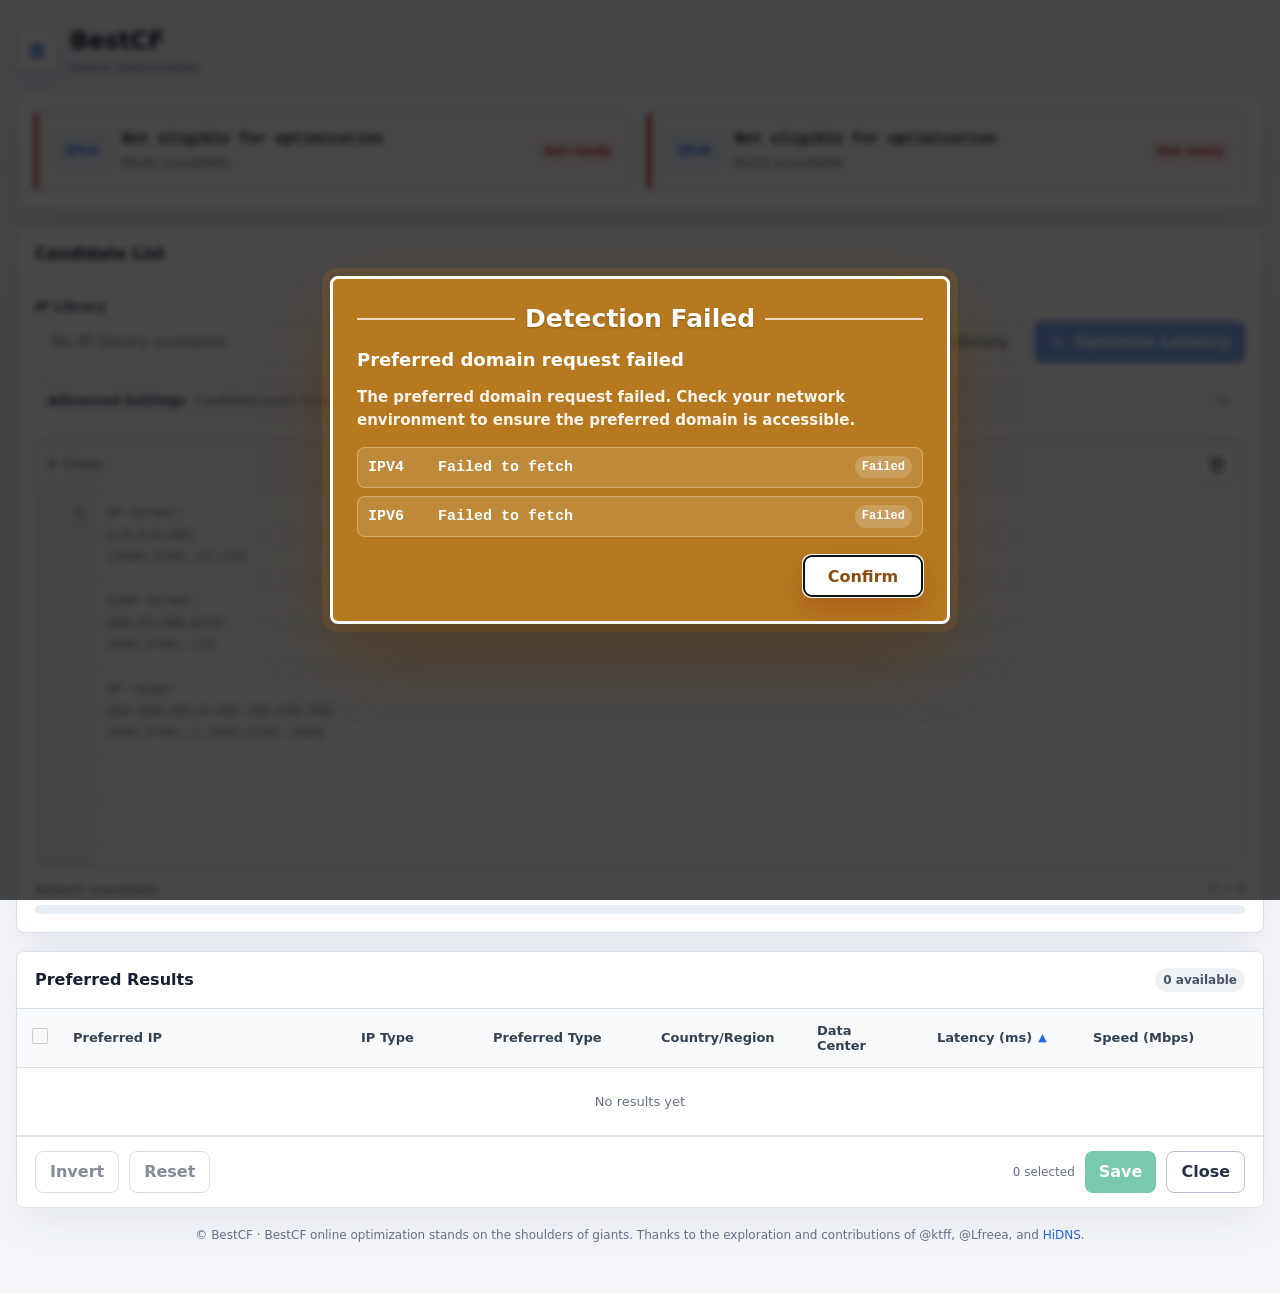
<file: dashboard/onlineOptimize.html>
<!doctype html>
		<html lang="zh-CN">

		<head>
			<meta charset="utf-8">
			<meta name="viewport" content="width=device-width, initial-scale=1">
			<title>BestCF</title>
			<style>
				:root {
					color-scheme: light;
					--bg: #f5f7fb;
					--panel: #ffffff;
					--panel-soft: #f9fbfd;
					--text: #172033;
					--muted: #667085;
					--line: #d9e0ea;
					--line-strong: #b8c4d6;
					--blue: #2563eb;
					--blue-dark: #1d4ed8;
					--green: #0f9f6e;
					--green-soft: #e8f7f0;
					--amber: #b7791f;
					--amber-soft: #fff7e6;
					--red: #c2413d;
					--red-soft: #fff0ef;
					--ink-soft: #eff4f9;
					--shadow: 0 18px 45px rgba(23, 32, 51, 0.08);
					--radius: 8px;
					--mono: "SFMono-Regular", Consolas, "Liberation Mono", Menlo, monospace;
					--sans: Inter, ui-sans-serif, system-ui, -apple-system, BlinkMacSystemFont, "Segoe UI", sans-serif;
				}

				* {
					box-sizing: border-box;
				}

				body {
					margin: 0;
					min-height: 100vh;
					background: var(--bg);
					color: var(--text);
					font-family: var(--sans);
					letter-spacing: 0;
				}

				button,
				input,
				select,
				textarea {
					font: inherit;
				}

				button {
					border: 0;
				}

				.shell {
					width: min(1440px, calc(100% - 32px));
					margin: 0 auto;
					padding: 28px 0 36px;
				}

				.topbar {
					display: flex;
					align-items: center;
					justify-content: space-between;
					gap: 16px;
					margin-bottom: 18px;
				}

				.brand {
					display: flex;
					align-items: center;
					gap: 12px;
					min-width: 0;
				}

				.brand-mark {
					display: grid;
					width: 42px;
					height: 42px;
					place-items: center;
					border: 1px solid #c9d7eb;
					border-radius: var(--radius);
					background: #ffffff;
					box-shadow: 0 8px 24px rgba(37, 99, 235, 0.12);
					color: var(--blue);
					flex: 0 0 auto;
				}

				.brand h1 {
					margin: 0;
					font-size: 24px;
					line-height: 1.15;
					font-weight: 760;
				}

				.brand small {
					display: block;
					margin-top: 4px;
					color: var(--muted);
					font-size: 13px;
				}

				.layout {
					display: grid;
					grid-template-columns: minmax(0, 1fr);
					gap: 18px;
					align-items: start;
				}

				.stack {
					display: grid;
					gap: 18px;
				}

				.panel {
					background: var(--panel);
					border: 1px solid var(--line);
					border-radius: var(--radius);
					box-shadow: var(--shadow);
					overflow: hidden;
				}

				.panel-head {
					display: flex;
					align-items: center;
					justify-content: space-between;
					gap: 12px;
					padding: 16px 18px;
					border-bottom: 1px solid var(--line);
					background: #ffffff;
				}

				.panel-title {
					margin: 0;
					font-size: 16px;
					font-weight: 740;
					line-height: 1.25;
				}

				.panel-body {
					padding: 18px;
				}

				.network-panel {
					display: grid;
					gap: 14px;
					padding: 16px;
					border: 1px solid var(--line);
					border-radius: var(--radius);
					background: var(--panel);
					box-shadow: var(--shadow);
				}

				.network-grid {
					display: grid;
					grid-template-columns: repeat(auto-fit, minmax(320px, 1fr));
					gap: 12px;
				}

				.network-item {
					position: relative;
					display: grid;
					grid-template-columns: auto minmax(0, 1fr) auto;
					align-items: center;
					gap: 12px;
					min-height: 82px;
					padding: 14px 14px 14px 18px;
					overflow: hidden;
					border: 1px solid var(--line);
					border-radius: var(--radius);
					background: var(--panel-soft);
				}

				.network-item::before {
					content: "";
					position: absolute;
					inset: 0 auto 0 0;
					width: 4px;
					background: #94a3b8;
				}

				.network-item.is-loading::before {
					background: var(--blue);
				}

				.network-item.is-ok {
					border-color: #b9e8d3;
					background: #f6fdf9;
				}

				.network-item.is-ok::before {
					background: var(--green);
				}

				.network-item.is-failed {
					border-color: #f2b8b5;
					background: #fff8f7;
				}

				.network-item.is-failed::before {
					background: var(--red);
				}

				.network-item.is-hidden {
					display: none;
				}

				.network-kind {
					display: grid;
					width: 58px;
					height: 38px;
					place-items: center;
					border-radius: var(--radius);
					background: #eef4ff;
					color: var(--blue);
					font-family: var(--mono);
					font-weight: 800;
					font-size: 14px;
				}

				.network-copy {
					display: grid;
					gap: 5px;
					min-width: 0;
				}

				.network-address {
					min-width: 0;
					overflow-wrap: anywhere;
					font-family: var(--mono);
					font-size: 15px;
					font-weight: 720;
					line-height: 1.35;
				}

				.network-note {
					min-width: 0;
					color: var(--muted);
					font-size: 12px;
					line-height: 1.35;
					overflow: hidden;
					text-overflow: ellipsis;
					white-space: nowrap;
				}

				.muted {
					color: var(--muted);
				}

				.tiny {
					font-size: 12px;
					line-height: 1.35;
				}

				.tag {
					display: inline-flex;
					align-items: center;
					min-height: 24px;
					padding: 3px 8px;
					border-radius: 999px;
					font-size: 12px;
					font-weight: 700;
					white-space: nowrap;
				}

				.tag.ok {
					color: #08734f;
					background: var(--green-soft);
				}

				.tag.warn {
					color: var(--amber);
					background: var(--amber-soft);
				}

				.tag.bad {
					color: var(--red);
					background: var(--red-soft);
				}

				.speed-retry-tag {
					cursor: pointer;
					transition: transform 0.15s ease, filter 0.15s ease;
				}

				.speed-retry-tag:hover,
				.speed-retry-tag:focus-visible {
					filter: brightness(0.96);
					transform: translateY(-1px);
				}

				.speed-retry-tag:focus-visible {
					outline: 2px solid rgba(239, 68, 68, 0.36);
					outline-offset: 2px;
				}

				.tag.idle {
					color: #475467;
					background: #eef2f6;
				}

				.notice {
					display: flex;
					align-items: center;
					gap: 10px;
					margin-top: 14px;
					padding: 11px 12px;
					border-radius: var(--radius);
					border: 1px solid var(--line);
					background: #f8fafc;
					color: var(--muted);
					line-height: 1.45;
				}

				.notice.ok {
					border-color: #b9e8d3;
					background: var(--green-soft);
					color: #08734f;
				}

				.notice.bad {
					border-color: #ffc9c5;
					background: var(--red-soft);
					color: var(--red);
				}

				.notice.warn {
					border-color: #ffe2a6;
					background: var(--amber-soft);
					color: var(--amber);
				}

				.form-grid {
					display: grid;
					grid-template-columns: repeat(2, minmax(0, 1fr));
					gap: 12px;
				}

				.form-grid.compact {
					grid-template-columns: repeat(4, minmax(0, 1fr));
				}

				.settings-block {
					margin-bottom: 16px;
				}

				.control-row+.advanced-settings {
					margin-top: 16px;
				}

				.advanced-settings {
					border: 1px solid var(--line);
					border-radius: var(--radius);
					background: #f8fafc;
				}

				.advanced-settings-summary {
					display: flex;
					align-items: center;
					justify-content: space-between;
					gap: 12px;
					min-height: 42px;
					padding: 10px 12px;
					cursor: pointer;
					list-style: none;
					user-select: none;
				}

				.advanced-settings-summary::-webkit-details-marker {
					display: none;
				}

				.advanced-settings-summary:hover {
					background: #eef4ff;
				}

				.advanced-settings-summary:focus-visible {
					outline: 2px solid rgba(37, 99, 235, 0.24);
					outline-offset: -2px;
				}

				.advanced-settings-copy {
					display: flex;
					align-items: baseline;
					flex: 1 1 auto;
					gap: 10px;
					min-width: 0;
				}

				.advanced-settings-title {
					color: #344054;
					font-size: 13px;
					font-weight: 760;
					white-space: nowrap;
				}

				.advanced-settings-meta {
					min-width: 0;
					overflow: hidden;
					color: var(--muted);
					font-size: 12px;
					font-weight: 400;
					text-overflow: ellipsis;
					white-space: nowrap;
				}

				.advanced-settings-chevron {
					width: 18px;
					height: 18px;
					color: var(--muted);
					fill: none;
					flex: 0 0 auto;
					stroke: currentColor;
					stroke-linecap: round;
					stroke-linejoin: round;
					stroke-width: 2;
					transition: transform 0.15s ease;
				}

				.advanced-settings[open] .advanced-settings-summary {
					border-bottom: 1px solid var(--line);
				}

				.advanced-settings[open] .advanced-settings-chevron {
					transform: rotate(180deg);
				}

				.advanced-settings-body {
					padding: 12px;
					background: #ffffff;
					border-radius: 0 0 var(--radius) var(--radius);
				}

				.field {
					display: grid;
					gap: 7px;
					min-width: 0;
				}

				.field label {
					color: #344054;
					font-size: 13px;
					font-weight: 720;
				}

				.label-row {
					display: flex;
					align-items: center;
					gap: 6px;
				}

				.help-tip {
					position: relative;
					display: inline-grid;
					width: 18px;
					height: 18px;
					place-items: center;
					border: 1px solid #d4a72c;
					border-radius: 50%;
					background: #fff8db;
					color: #8a6100;
					font-size: 12px;
					font-weight: 800;
					line-height: 1;
					cursor: help;
				}

				.help-tip::after {
					position: absolute;
					right: 50%;
					bottom: calc(100% + 9px);
					width: max-content;
					max-width: min(300px, 72vw);
					padding: 8px 10px;
					border: 1px solid #d8c073;
					border-radius: var(--radius);
					background: #fffdf2;
					box-shadow: 0 12px 28px rgba(23, 32, 51, 0.14);
					color: #5d4300;
					content: attr(data-tip);
					font-size: 12px;
					font-weight: 650;
					line-height: 1.45;
					opacity: 0;
					pointer-events: none;
					transform: translate(50%, 4px);
					transition: opacity 0.15s ease, transform 0.15s ease;
					z-index: 4;
					white-space: normal;
				}

				.help-tip::before {
					position: absolute;
					right: 50%;
					bottom: calc(100% + 4px);
					width: 9px;
					height: 9px;
					background: #fffdf2;
					border-right: 1px solid #d8c073;
					border-bottom: 1px solid #d8c073;
					content: "";
					opacity: 0;
					pointer-events: none;
					transform: translate(50%, 4px) rotate(45deg);
					transition: opacity 0.15s ease, transform 0.15s ease;
					z-index: 5;
				}

				.help-tip:hover::after,
				.help-tip:hover::before,
				.help-tip:focus::after,
				.help-tip:focus::before {
					opacity: 1;
					transform: translate(50%, 0) rotate(0deg);
				}

				.help-tip:hover::before,
				.help-tip:focus::before {
					transform: translate(50%, 0) rotate(45deg);
				}

				.control-row {
					display: grid;
					grid-template-columns: minmax(0, 1fr) auto auto;
					gap: 10px;
					align-items: end;
				}

				.input,
				.select {
					width: 100%;
					min-height: 42px;
					border: 1px solid var(--line-strong);
					border-radius: var(--radius);
					padding: 9px 11px;
					background: #ffffff;
					color: var(--text);
					outline: none;
				}

				.input:focus,
				.select:focus,
				textarea:focus {
					border-color: var(--blue);
					box-shadow: 0 0 0 3px rgba(37, 99, 235, 0.14);
				}

				.input:disabled,
				.select:disabled,
				button:disabled {
					cursor: not-allowed;
					opacity: 0.56;
				}

				.btn {
					display: inline-flex;
					align-items: center;
					justify-content: center;
					gap: 8px;
					min-height: 42px;
					padding: 9px 14px;
					border-radius: var(--radius);
					background: var(--blue);
					color: #ffffff;
					font-weight: 760;
					cursor: pointer;
					white-space: nowrap;
					transition: transform 0.15s ease, background 0.15s ease, box-shadow 0.15s ease;
				}

				.btn:hover:not(:disabled) {
					background: var(--blue-dark);
					box-shadow: 0 10px 24px rgba(37, 99, 235, 0.18);
					transform: translateY(-1px);
				}

				.btn.secondary {
					border: 1px solid var(--line-strong);
					background: #ffffff;
					color: #25324a;
				}

				.btn.secondary:hover:not(:disabled) {
					background: #f8fafc;
					box-shadow: 0 10px 24px rgba(23, 32, 51, 0.08);
				}

				.btn.danger {
					background: var(--red);
				}

				.btn.danger:hover:not(:disabled) {
					background: #a83531;
					box-shadow: 0 10px 24px rgba(194, 65, 61, 0.16);
				}

				.btn.success {
					background: var(--green);
					color: #ffffff;
				}

				.btn.success:hover:not(:disabled) {
					background: #0b8159;
					box-shadow: 0 10px 24px rgba(15, 159, 110, 0.16);
				}

				#saveSelectedBtn.is-save-easter-shaking {
					animation: saveSelectedButtonShake 0.32s ease-in-out infinite;
					box-shadow: 0 0 0 4px rgba(15, 159, 110, 0.18), 0 14px 30px rgba(15, 159, 110, 0.24);
					transform-origin: center;
				}

				#saveSelectedBtn.is-save-locked {
					cursor: not-allowed;
					opacity: 0.56;
				}

				#saveSelectedBtn.is-save-locked:not(.is-save-easter-shaking):hover {
					background: var(--green);
					box-shadow: none;
					transform: none;
				}

				@keyframes saveSelectedButtonShake {

					0%,
					100% {
						transform: translateX(0) rotate(0deg);
					}

					20% {
						transform: translateX(-2px) rotate(-2deg);
					}

					40% {
						transform: translateX(2px) rotate(2deg);
					}

					60% {
						transform: translateX(-2px) rotate(-1.5deg);
					}

					80% {
						transform: translateX(2px) rotate(1.5deg);
					}
				}

				.icon-btn {
					display: inline-grid;
					width: 38px;
					height: 38px;
					place-items: center;
					border: 1px solid var(--line);
					border-radius: var(--radius);
					background: #ffffff;
					color: #344054;
					cursor: pointer;
				}

				.icon-btn:hover:not(:disabled) {
					background: #f3f6fa;
				}

				.icon {
					width: 18px;
					height: 18px;
					flex: 0 0 auto;
					stroke: currentColor;
					stroke-width: 2;
					stroke-linecap: round;
					stroke-linejoin: round;
					fill: none;
				}

				.editor {
					margin-top: 16px;
					border: 1px solid var(--line-strong);
					border-radius: var(--radius);
					overflow: hidden;
					background: #ffffff;
				}

				.editor-bar {
					display: flex;
					align-items: center;
					justify-content: space-between;
					gap: 10px;
					min-height: 44px;
					padding: 6px 8px 6px 12px;
					border-bottom: 1px solid var(--line);
					background: #f8fafc;
				}

				.editor-count {
					font-family: var(--mono);
					font-size: 13px;
					color: #475467;
				}

				.editor-body {
					display: grid;
					grid-template-columns: 58px minmax(0, 1fr);
					height: 376px;
					min-height: 0;
					overflow: hidden;
					background: #ffffff;
				}

				.line-gutter {
					height: 100%;
					overflow: hidden;
					border-right: 1px solid var(--line);
					background: #eef2f6;
					color: #667085;
					font-family: var(--mono);
					font-size: 13px;
					line-height: 22px;
					text-align: right;
					user-select: none;
					position: relative;
				}

				.line-gutter pre {
					position: absolute;
					top: 0;
					right: 0;
					left: 0;
					margin: 0;
					padding: 12px 10px 12px 4px;
					font: inherit;
					line-height: inherit;
					white-space: pre;
					will-change: transform;
				}

				.textarea-wrap {
					position: relative;
					min-width: 0;
					height: 100%;
					overflow: hidden;
					background: #ffffff;
				}

				.line-shades {
					position: absolute;
					inset: 0;
					padding: 12px 0;
					pointer-events: none;
					will-change: transform;
					z-index: 0;
				}

				.shade-line {
					height: 22px;
				}

				.shade-line:nth-child(odd) {
					background: #ffffff;
				}

				.shade-line:nth-child(even) {
					background: #f8fafc;
				}

				textarea {
					display: block;
					position: relative;
					z-index: 1;
					width: 100%;
					height: 100%;
					min-height: 0;
					resize: none;
					border: 0;
					padding: 12px 12px;
					color: #111827;
					background: transparent;
					font-family: var(--mono);
					font-size: 13px;
					line-height: 22px;
					outline: none;
					white-space: pre;
					overflow: auto;
				}

				.actions {
					display: flex;
					flex-wrap: wrap;
					gap: 10px;
					align-items: center;
					margin-top: 16px;
				}

				.progress {
					display: grid;
					gap: 7px;
					margin-top: 14px;
				}

				.progress-meta {
					display: flex;
					align-items: center;
					justify-content: space-between;
					gap: 12px;
				}

				.progress-meta #latencyStatus {
					min-width: 0;
					overflow-wrap: anywhere;
				}

				.progress-meta #progressText {
					flex: 0 0 auto;
					font-family: var(--mono);
					white-space: nowrap;
				}

				.progress-line {
					height: 9px;
					overflow: hidden;
					border-radius: 999px;
					background: #e7edf5;
				}

				.progress-bar {
					width: 0;
					height: 100%;
					border-radius: inherit;
					background: linear-gradient(90deg, #2563eb, #0f9f6e);
					transition: width 0.2s ease;
				}

				.result-wrap {
					max-height: 731px;
					overflow: auto;
				}

				table {
					width: 100%;
					min-width: 860px;
					border-collapse: collapse;
					table-layout: fixed;
				}

				th,
				td {
					padding: 12px 10px;
					border-bottom: 1px solid var(--line);
					text-align: left;
					vertical-align: middle;
					overflow-wrap: anywhere;
				}

				th {
					background: #f8fafc;
					color: #344054;
					font-size: 13px;
					font-weight: 780;
					height: 43px;
					position: sticky;
					top: 0;
					z-index: 1;
				}

				td {
					font-size: 13px;
					height: 43px;
				}

				.selection-cell {
					width: 46px;
					text-align: center;
				}

				.selection-cell input {
					width: 16px;
					height: 16px;
					margin: 0;
					cursor: pointer;
					accent-color: var(--green);
				}

				.result-row {
					cursor: pointer;
				}

				body.is-result-dragging,
				body.is-result-dragging * {
					user-select: none;
				}

				.result-row:hover td {
					background: #f3f8f6;
				}

				.result-row.is-selected td {
					background: var(--green-soft);
				}

				.result-row.is-selected:hover td {
					background: #d7f0e4;
				}

				.sort-header {
					display: inline-flex;
					align-items: center;
					justify-content: flex-start;
					gap: 6px;
					width: 100%;
					min-height: 20px;
					padding: 0;
					background: transparent;
					color: inherit;
					cursor: pointer;
					font-weight: inherit;
					text-align: left;
				}

				.sort-header:hover {
					color: var(--blue);
				}

				.sort-mark {
					min-width: 12px;
					color: var(--blue);
					font-size: 11px;
					line-height: 1;
				}

				.filterable-header {
					position: sticky;
				}

				.filter-header-label {
					display: inline-flex;
					align-items: center;
					gap: 4px;
					min-width: 0;
					padding: 2px 0;
					border: 0;
					background: transparent;
					color: inherit;
					cursor: pointer;
					font: inherit;
					font-weight: inherit;
					text-align: left;
				}

				.filter-header-label:hover,
				.filter-header-label.is-active {
					color: var(--blue);
				}

				.filter-header-label.is-filtered::after {
					color: var(--green);
					content: "●";
					font-size: 8px;
					line-height: 1;
				}

				.result-filter-menu {
					position: fixed;
					z-index: 70;
					width: min(260px, calc(100vw - 24px));
					max-height: min(360px, calc(100vh - 32px));
					display: grid;
					grid-template-rows: auto minmax(0, 1fr);
					border: 1px solid var(--line);
					border-radius: var(--radius);
					background: #ffffff;
					box-shadow: 0 18px 42px rgba(15, 23, 42, 0.18);
					color: var(--text);
					overflow: hidden;
				}

				.result-filter-actions {
					display: flex;
					gap: 8px;
					padding: 10px;
					border-bottom: 1px solid var(--line);
					background: #f8fafc;
				}

				.result-filter-action {
					flex: 1;
					min-width: 0;
					padding: 6px 8px;
					border: 1px solid var(--line);
					border-radius: 6px;
					background: #ffffff;
					color: #344054;
					cursor: pointer;
					font-size: 12px;
					font-weight: 760;
				}

				.result-filter-action:hover {
					border-color: var(--blue);
					color: var(--blue);
				}

				.result-filter-options {
					overflow: auto;
					overscroll-behavior: contain;
					padding: 6px;
				}

				.result-filter-option {
					display: flex;
					align-items: center;
					gap: 8px;
					min-height: 30px;
					padding: 6px 7px;
					border-radius: 6px;
					cursor: pointer;
					font-size: 13px;
					line-height: 1.35;
				}

				.result-filter-option:hover {
					background: #f3f8f6;
				}

				.result-filter-option input {
					width: 15px;
					height: 15px;
					flex: 0 0 auto;
					margin: 0;
					accent-color: var(--green);
				}

				.result-filter-option-text {
					min-width: 0;
					overflow: hidden;
					text-overflow: ellipsis;
					white-space: nowrap;
				}

				.result-filter-option-count {
					flex: 0 0 auto;
					margin-left: auto;
					color: var(--muted);
					font-size: 12px;
					font-weight: 700;
					white-space: nowrap;
				}

				.result-filter-option .country-cell {
					min-width: 0;
				}

				td.ip-cell {
					font-family: var(--mono);
				}

				.copy-address-btn {
					display: inline;
					padding: 0;
					border: 0;
					background: transparent;
					color: var(--blue);
					cursor: pointer;
					font: inherit;
					text-align: left;
					overflow-wrap: anywhere;
				}

				.copy-address-btn:hover,
				.copy-address-btn:focus {
					color: var(--blue-dark);
					text-decoration: underline;
				}

				.copy-address-tip {
					position: fixed;
					z-index: 60;
					max-width: min(240px, calc(100vw - 24px));
					padding: 7px 10px;
					border: 1px solid #b9e8d3;
					border-radius: var(--radius);
					background: var(--green);
					box-shadow: 0 12px 28px rgba(15, 159, 110, 0.22);
					color: #ffffff;
					font-size: 12px;
					font-weight: 760;
					line-height: 1.35;
					pointer-events: none;
					transform: translate(-50%, -100%) translateY(-8px);
					animation: copyAddressTip 1.45s ease forwards;
					white-space: nowrap;
				}

				.optimize-toast {
					position: fixed;
					top: 18px;
					right: 18px;
					z-index: 80;
					width: min(360px, calc(100vw - 36px));
					padding: 12px 14px;
					border: 1px solid #fecaca;
					border-radius: var(--radius);
					background: #fff5f5;
					box-shadow: 0 18px 40px rgba(127, 29, 29, 0.16);
					color: #7f1d1d;
					font-size: 13px;
					font-weight: 720;
					line-height: 1.55;
					opacity: 0;
					pointer-events: none;
					transform: translate3d(0, -8px, 0);
					transition: opacity 0.18s ease, transform 0.18s ease;
				}

				.optimize-toast.is-visible {
					opacity: 1;
					transform: translate3d(0, 0, 0);
				}

				@keyframes copyAddressTip {
					0% {
						opacity: 0;
						transform: translate(-50%, -100%) translateY(0);
					}

					15%,
					78% {
						opacity: 1;
						transform: translate(-50%, -100%) translateY(-8px);
					}

					100% {
						opacity: 0;
						transform: translate(-50%, -100%) translateY(-14px);
					}
				}

				.country-cell {
					display: inline-flex;
					align-items: center;
					gap: 6px;
					min-width: 0;
					max-width: 100%;
				}

				.country-flag {
					width: 20px;
					height: 14px;
					flex: 0 0 auto;
					border-radius: 2px;
					box-shadow: 0 0 0 1px rgba(15, 23, 42, 0.14);
					object-fit: cover;
					background: #ffffff;
				}

				.country-code {
					min-width: 0;
					overflow: hidden;
					text-overflow: ellipsis;
					white-space: nowrap;
				}

				.empty {
					padding: 26px 12px;
					color: var(--muted);
					text-align: center;
				}

				.link-btn {
					padding: 0;
					background: transparent;
					color: var(--blue);
					cursor: pointer;
					font-weight: 760;
				}

				.speed-test-btn {
					display: inline-flex;
					align-items: center;
					gap: 4px;
				}

				.speed-test-btn.is-speed-batch-target {
					position: relative;
					color: var(--blue-dark);
					text-decoration: none;
					animation: speedBatchTargetPulse 0.9s ease-in-out infinite alternate;
				}

				.speed-test-btn.is-speed-batch-target::after {
					content: "";
					position: absolute;
					inset: -4px -6px;
					border-radius: 10px;
					border: 1px solid rgba(59, 130, 246, 0.42);
					background: rgba(59, 130, 246, 0.08);
					box-shadow: 0 0 0 1px rgba(59, 130, 246, 0.08), 0 8px 18px rgba(59, 130, 246, 0.12);
					pointer-events: none;
				}

				.speed-test-btn.is-speed-batch-target>* {
					position: relative;
					z-index: 1;
				}

				.speed-test-btn.is-speed-pending {
					color: var(--blue-dark);
					cursor: default;
					text-decoration: none;
					animation: speedBatchPendingPulse 1.1s ease-in-out infinite alternate;
				}

				.speed-test-btn.is-speed-pending .icon {
					animation: speedBatchPendingIcon 1.1s ease-in-out infinite;
				}

				@keyframes speedBatchTargetPulse {
					from {
						transform: translateY(0) scale(1);
					}

					to {
						transform: translateY(-1px) scale(1.03);
					}
				}

				@keyframes speedBatchPendingPulse {
					from {
						opacity: 0.82;
					}

					to {
						opacity: 1;
					}
				}

				@keyframes speedBatchPendingIcon {
					from {
						transform: translateY(0);
					}

					50% {
						transform: translateY(-1px);
					}

					to {
						transform: translateY(0);
					}
				}

				.speed-test-btn .icon {
					width: 14px;
					height: 14px;
				}

				.link-btn:hover:not(:disabled) {
					color: var(--blue-dark);
					text-decoration: underline;
				}

				.result-footer {
					display: flex;
					align-items: center;
					justify-content: space-between;
					gap: 12px;
					padding: 14px 18px;
					border-top: 1px solid var(--line);
					background: #ffffff;
				}

				.result-actions {
					display: flex;
					align-items: center;
					justify-content: space-between;
					gap: 12px;
					padding: 14px 18px;
					border-top: 1px solid var(--line);
					background: #ffffff;
				}

				.result-actions-group {
					display: flex;
					flex-wrap: wrap;
					align-items: center;
					gap: 10px;
				}

				.bestcf-credit {
					margin-top: 18px;
					color: var(--muted);
					font-size: 12px;
					line-height: 1.6;
					text-align: center;
					overflow-wrap: anywhere;
				}

				.bestcf-credit a {
					color: var(--blue);
					text-decoration: none;
				}

				.bestcf-credit a:hover {
					text-decoration: underline;
				}

				.selection-status {
					min-width: 72px;
					text-align: right;
				}

				.network-warning-overlay {
					position: fixed;
					inset: 0;
					z-index: 50;
					display: none;
					align-items: center;
					justify-content: center;
					padding: 18px;
					background: rgba(0, 0, 0, 0.72);
					backdrop-filter: blur(3px);
				}

				.network-warning-overlay.is-visible {
					display: flex;
				}

				.network-warning-modal {
					width: min(620px, 100%);
					border: 3px solid #ffffff;
					border-radius: var(--radius);
					background: #dc2626;
					box-shadow: 0 28px 80px rgba(127, 29, 29, 0.72), 0 0 0 8px rgba(220, 38, 38, 0.24);
					color: #ffffff;
					overflow: hidden;
					animation: networkWarningPop 0.18s ease-out;
				}

				.network-warning-modal.is-request-failed {
					background: #b7791f;
					box-shadow: 0 28px 80px rgba(92, 54, 9, 0.62), 0 0 0 8px rgba(183, 121, 31, 0.22);
				}

				.network-warning-body {
					display: grid;
					gap: 12px;
					padding: 24px 24px 18px;
					line-height: 1.55;
					font-size: 15px;
					font-weight: 650;
				}

				.network-warning-heading {
					display: flex;
					align-items: center;
					gap: 10px;
					font-size: 25px;
					line-height: 1.25;
					font-weight: 900;
					letter-spacing: 0;
					text-shadow: 0 1px 2px rgba(0, 0, 0, 0.28);
				}

				.network-warning-heading::before,
				.network-warning-heading::after {
					content: "";
					flex: 1;
					height: 2px;
					background: rgba(255, 255, 255, 0.72);
				}

				.network-warning-title {
					font-size: 18px;
					font-weight: 850;
				}

				.network-warning-message {
					color: rgba(255, 255, 255, 0.92);
					font-weight: 680;
					white-space: pre-line;
				}

				.network-warning-summary {
					display: grid;
					gap: 8px;
					margin-top: 2px;
				}

				.network-warning-row {
					display: grid;
					grid-template-columns: 60px minmax(0, 1fr) auto;
					align-items: center;
					gap: 10px;
					min-height: 38px;
					padding: 8px 10px;
					border: 1px solid rgba(255, 255, 255, 0.28);
					border-radius: var(--radius);
					background: rgba(255, 255, 255, 0.12);
				}

				.network-warning-family {
					font-family: var(--mono);
					font-weight: 850;
				}

				.network-warning-ip {
					min-width: 0;
					overflow-wrap: anywhere;
					font-family: var(--mono);
					font-weight: 760;
				}

				.network-warning-country {
					padding: 2px 7px;
					border-radius: 999px;
					background: rgba(255, 255, 255, 0.18);
					font-family: var(--mono);
					font-size: 12px;
					font-weight: 850;
					white-space: nowrap;
				}

				.network-warning-details {
					margin-top: 2px;
					border: 1px solid rgba(255, 255, 255, 0.28);
					border-radius: var(--radius);
					background: rgba(127, 29, 29, 0.24);
					overflow: hidden;
				}

				.network-warning-details[hidden] {
					display: none;
				}

				.network-warning-details summary {
					padding: 9px 11px;
					cursor: pointer;
					font-weight: 800;
				}

				.network-warning-json {
					max-height: 260px;
					margin: 0;
					padding: 11px;
					overflow: auto;
					border-top: 1px solid rgba(255, 255, 255, 0.22);
					background: rgba(15, 23, 42, 0.54);
					color: #ffffff;
					font-family: var(--mono);
					font-size: 12px;
					line-height: 1.55;
					white-space: pre-wrap;
				}

				.network-warning-actions {
					display: flex;
					justify-content: flex-end;
					padding: 0 24px 24px;
				}

				.network-warning-actions .btn {
					min-width: 120px;
					border: 2px solid #ffffff;
					background: #ffffff;
					color: #b91c1c;
					box-shadow: 0 12px 28px rgba(127, 29, 29, 0.28);
					font-size: 16px;
					font-weight: 900;
				}

				.network-warning-modal.is-request-failed .network-warning-actions .btn {
					color: #8a4d0f;
				}

				.network-warning-actions .btn:hover:not(:disabled) {
					background: #fff1f2;
					color: #7f1d1d;
					box-shadow: 0 16px 36px rgba(127, 29, 29, 0.36);
				}

				.network-warning-modal.is-request-failed .network-warning-actions .btn:hover:not(:disabled) {
					background: #fff7e6;
					color: #6f3d0a;
					box-shadow: 0 16px 36px rgba(92, 54, 9, 0.32);
				}

				@keyframes networkWarningPop {
					0% {
						opacity: 0;
						transform: scale(0.96);
					}

					100% {
						opacity: 1;
						transform: scale(1);
					}
				}

				.kbd-row {
					display: flex;
					flex-wrap: wrap;
					gap: 8px;
					margin-top: 12px;
				}

				.pill {
					display: inline-flex;
					align-items: center;
					min-height: 26px;
					padding: 4px 8px;
					border: 1px solid var(--line);
					border-radius: 999px;
					background: #ffffff;
					color: #475467;
					font-family: var(--mono);
					font-size: 12px;
				}

				html.dark-mode {
					color-scheme: dark;
					--bg: #0f172a;
					--panel: #111827;
					--panel-soft: #182235;
					--text: #e5e7eb;
					--muted: #9ca3af;
					--line: #263247;
					--line-strong: #3a475c;
					--blue: #60a5fa;
					--blue-dark: #3b82f6;
					--green: #34d399;
					--green-soft: rgba(52, 211, 153, 0.16);
					--amber: #fbbf24;
					--amber-soft: rgba(251, 191, 36, 0.16);
					--red: #f87171;
					--red-soft: rgba(248, 113, 113, 0.15);
					--ink-soft: #1f2937;
					--shadow: 0 18px 45px rgba(0, 0, 0, 0.28);
				}

				html.dark-mode body,
				html.dark-mode .panel,
				html.dark-mode .panel-head,
				html.dark-mode .panel-body,
				html.dark-mode .result-footer,
				html.dark-mode .result-actions,
				html.dark-mode .textarea-wrap,
				html.dark-mode .editor,
				html.dark-mode .icon-btn,
				html.dark-mode .btn.secondary,
				html.dark-mode .pill {
					background: var(--panel);
					color: var(--text);
				}

				html.dark-mode .network-item,
				html.dark-mode .editor-bar,
				html.dark-mode .advanced-settings,
				html.dark-mode th,
				html.dark-mode .line-gutter,
				html.dark-mode .shade-line:nth-child(even),
				html.dark-mode .notice,
				html.dark-mode .tag.idle {
					background: var(--panel-soft);
					color: var(--muted);
				}

				html.dark-mode .network-item.is-ok {
					border-color: rgba(52, 211, 153, 0.36);
					background: rgba(52, 211, 153, 0.08);
				}

				html.dark-mode .network-item.is-failed {
					border-color: rgba(248, 113, 113, 0.36);
					background: rgba(248, 113, 113, 0.08);
				}

				html.dark-mode .shade-line:nth-child(odd) {
					background: #0f172a;
				}

				html.dark-mode .shade-line:nth-child(even) {
					background: #182235;
				}

				html.dark-mode .brand-mark,
				html.dark-mode .network-kind,
				html.dark-mode .input,
				html.dark-mode .select,
				html.dark-mode textarea {
					background: #0b1220;
					color: var(--text);
					border-color: var(--line-strong);
				}

				html.dark-mode .textarea-wrap textarea {
					background: transparent;
				}

				html.dark-mode .optimize-toast {
					border-color: rgba(248, 113, 113, 0.38);
					background: #2a1216;
					box-shadow: 0 18px 40px rgba(0, 0, 0, 0.34);
					color: #fecaca;
				}

				html.dark-mode .tag.ok {
					color: #8ff0c2;
					background: rgba(52, 211, 153, 0.16);
				}

				html.dark-mode .tag.warn {
					color: #fde68a;
					background: rgba(251, 191, 36, 0.16);
				}

				html.dark-mode .tag.bad {
					color: #fecaca;
					background: rgba(248, 113, 113, 0.16);
				}

				html.dark-mode .help-tip {
					border-color: #85670f;
					background: #29230f;
					color: #fde68a;
				}

				html.dark-mode .help-tip::after,
				html.dark-mode .help-tip::before {
					border-color: #85670f;
					background: #29230f;
					color: #fde68a;
				}

				html.dark-mode .network-warning-overlay {
					background: rgba(0, 0, 0, 0.78);
				}

				html.dark-mode .network-warning-modal {
					border-color: #ffffff;
					background: #b91c1c;
					color: #ffffff;
					box-shadow: 0 28px 80px rgba(0, 0, 0, 0.65), 0 0 0 8px rgba(248, 113, 113, 0.18);
				}

				html.dark-mode .network-warning-modal.is-request-failed {
					background: #92400e;
					box-shadow: 0 28px 80px rgba(0, 0, 0, 0.65), 0 0 0 8px rgba(251, 191, 36, 0.16);
				}

				html.dark-mode .advanced-settings-body {
					background: var(--panel);
				}

				html.dark-mode .advanced-settings-summary:hover {
					background: rgba(96, 165, 250, 0.12);
				}

				html.dark-mode .field label,
				html.dark-mode .advanced-settings-title,
				html.dark-mode th,
				html.dark-mode .icon-btn,
				html.dark-mode .btn.secondary {
					color: #d1d5db;
				}

				html.dark-mode .result-row:hover td {
					background: rgba(52, 211, 153, 0.10);
				}

				html.dark-mode .result-row.is-selected td,
				html.dark-mode .result-row.is-selected:hover td {
					background: rgba(52, 211, 153, 0.22);
				}

				html.dark-mode .progress-line {
					background: #1f2937;
				}

				html.dark-mode .link-btn {
					color: #93c5fd;
				}

				html.dark-mode .copy-address-btn {
					color: #93c5fd;
				}

				html.dark-mode .copy-address-btn:hover,
				html.dark-mode .copy-address-btn:focus {
					color: #bfdbfe;
				}

				html.dark-mode .copy-address-tip {
					border-color: rgba(52, 211, 153, 0.38);
					background: #047857;
					box-shadow: 0 12px 28px rgba(0, 0, 0, 0.36);
				}

				html.dark-mode .result-filter-menu {
					border-color: var(--line-strong);
					background: var(--panel);
					box-shadow: 0 18px 42px rgba(0, 0, 0, 0.38);
					color: var(--text);
				}

				html.dark-mode .result-filter-actions {
					border-color: var(--line-strong);
					background: var(--panel-soft);
				}

				html.dark-mode .result-filter-action {
					border-color: var(--line-strong);
					background: #0b1220;
					color: #d1d5db;
				}

				html.dark-mode .result-filter-action:hover {
					border-color: var(--blue);
					color: var(--blue);
				}

				html.dark-mode .result-filter-option:hover {
					background: rgba(52, 211, 153, 0.10);
				}

				html.dark-mode .link-btn:hover:not(:disabled) {
					color: #bfdbfe;
				}

				@media (max-width: 980px) {
					.layout {
						grid-template-columns: 1fr;
					}

					.form-grid.compact {
						grid-template-columns: repeat(2, minmax(0, 1fr));
					}
				}

				@media (max-width: 640px) {
					.shell {
						width: min(100% - 20px, 1440px);
						padding-top: 16px;
					}

					.topbar {
						align-items: flex-start;
						flex-direction: column;
					}

					.brand h1 {
						font-size: 21px;
					}

					.panel-head,
					.panel-body,
					.result-footer,
					.result-actions {
						padding-left: 12px;
						padding-right: 12px;
					}

					.result-actions {
						align-items: stretch;
						flex-direction: column;
					}

					.result-actions-group {
						width: 100%;
					}

					.selection-status {
						width: 100%;
						text-align: left;
					}

					.form-grid,
					.form-grid.compact,
					.control-row {
						grid-template-columns: 1fr;
					}

					.advanced-settings-copy {
						align-items: flex-start;
						flex-direction: column;
						gap: 3px;
					}

					.network-grid {
						grid-template-columns: 1fr;
					}

					.network-item {
						grid-template-columns: auto minmax(0, 1fr) auto;
					}

					.network-kind {
						width: 58px;
						height: 38px;
					}

					.network-address {
						font-size: 14px;
					}

					.editor-body {
						grid-template-columns: 46px minmax(0, 1fr);
					}

					.line-gutter {
						font-size: 12px;
					}

					textarea {
						font-size: 12px;
					}

					.btn {
						width: 100%;
					}
				}
			</style>
		</head>

		<body>
			<main class="shell">
				<header class="topbar">
					<div class="brand">
						<div class="brand-mark" aria-hidden="true">
							<svg class="icon" viewBox="0 0 24 24">
								<path d="M12 3v18"></path>
								<path d="M3 12h18"></path>
								<path d="M5.6 5.6c4.5 3.8 8.3 3.8 12.8 0"></path>
								<path d="M5.6 18.4c4.5-3.8 8.3-3.8 12.8 0"></path>
								<circle cx="12" cy="12" r="9"></circle>
							</svg>
						</div>
						<div>
							<h1>BestCF</h1>
							<small>Online Optimization</small>
						</div>
					</div>
				</header>

				<div class="layout">
					<div class="stack">
						<section class="network-panel" aria-label="Network Environment">
							<div class="network-grid">
								<article class="network-item" id="ipv4Card">
									<div class="network-kind">IPv4</div>
									<div class="network-copy">
										<strong class="network-address" id="ipv4Value">Detecting</strong>
										<span class="network-note">Identifying route</span>
									</div>
									<span class="tag idle" id="ipv4Tag">Waiting</span>
								</article>

								<article class="network-item" id="ipv6Card">
									<div class="network-kind">IPv6</div>
									<div class="network-copy">
										<strong class="network-address" id="ipv6Value">Detecting</strong>
										<span class="network-note">Identifying route</span>
									</div>
									<span class="tag idle" id="ipv6Tag">Waiting</span>
								</article>
							</div>
						</section>
					</div>

					<div class="stack">
						<section class="panel" aria-labelledby="inputTitle">
							<div class="panel-head">
								<h2 class="panel-title" id="inputTitle">Candidate List</h2>
							</div>
							<div class="panel-body">
								<div class="control-row">
									<div class="field">
										<label for="librarySelect">IP Library</label>
										<select class="select" id="librarySelect" disabled></select>
									</div>
									<button class="btn secondary" id="importBtn" type="button" disabled>
										<svg class="icon" viewBox="0 0 24 24" aria-hidden="true">
											<path d="M21 15v4a2 2 0 0 1-2 2H5a2 2 0 0 1-2-2v-4"></path>
											<path d="M7 10l5 5 5-5"></path>
											<path d="M12 15V3"></path>
										</svg>
										Import IP Library
									</button>
									<button class="btn" id="latencyBtn" type="button" disabled>
										<svg class="icon" viewBox="0 0 24 24" aria-hidden="true">
											<path d="M5 12h4l3-7 3 14 3-7h1"></path>
										</svg>
										Optimize Latency
									</button>
								</div>

								<details class="settings-block advanced-settings">
									<summary class="advanced-settings-summary">
										<span class="advanced-settings-copy">
											<span class="advanced-settings-title">Advanced Settings</span>
											<span class="advanced-settings-meta">Candidate count, timeout, concurrency, port</span>
										</span>
										<svg class="advanced-settings-chevron" viewBox="0 0 24 24" aria-hidden="true">
											<path d="M6 9l6 6 6-6"></path>
										</svg>
									</summary>
									<div class="advanced-settings-body">
										<div class="form-grid compact">
											<div class="field">
												<label for="limitInput">IPs to test</label>
												<input class="input" id="limitInput" type="number" min="1" max="4096"
													step="1" value="512">
											</div>
											<div class="field">
												<label for="timeoutInput">Timeout (ms)</label>
												<input class="input" id="timeoutInput" type="number" min="100"
													max="10000" step="50" value="500">
											</div>
											<div class="field">
												<label for="threadsInput">Concurrent threads</label>
												<input class="input" id="threadsInput" type="number" min="1" max="32"
													step="1" value="16">
											</div>
											<div class="field">
												<div class="label-row">
													<label for="portInput">Preferred port</label>
													<span class="help-tip" tabindex="0" role="img" aria-label="Port description"
														data-tip="When the port is 0, a random port from 443, 2053, 2083, 2087, 2096, 8443 is used.">!</span>
												</div>
												<input class="input" id="portInput" type="number" min="0" max="65535"
													step="1" value="0">
											</div>
										</div>
									</div>
								</details>

								<div class="editor">
									<div class="editor-bar">
										<span class="editor-count" id="lineCount">0 lines</span>
										<button class="icon-btn" id="clearBtn" type="button" title="Clear list"
											aria-label="Clear list">
											<svg class="icon" viewBox="0 0 24 24" aria-hidden="true">
												<path d="M3 6h18"></path>
												<path d="M8 6V4h8v2"></path>
												<path d="M19 6l-1 14H6L5 6"></path>
												<path d="M10 11v5"></path>
												<path d="M14 11v5"></path>
											</svg>
										</button>
									</div>
									<div class="editor-body">
										<div class="line-gutter" id="lineGutter" aria-hidden="true">
											<pre id="lineNumbers">1</pre>
										</div>
										<div class="textarea-wrap">
											<div class="line-shades" id="lineShades" aria-hidden="true">
												<div class="shade-line"></div>
											</div>
											<textarea id="ipInput" spellcheck="false"
												placeholder="IP format:&#10;1.0.0.0:443&#10;[2606:4700::0]:443&#10;&#10;CIDR format:&#10;103.22.200.0/22&#10;2606:4700::/32&#10;&#10;IP range:&#10;162.159.152.0-162.159.153.255&#10;2606:4700::1-2606:4700::9999"></textarea>
										</div>
									</div>
								</div>

								<div class="progress">
									<div class="progress-meta">
										<span class="tiny muted" id="latencyStatus">Waiting for network detection</span>
										<span class="tiny muted" id="progressText">0 / 0</span>
									</div>
									<div class="progress-line" aria-hidden="true">
										<div class="progress-bar" id="latencyProgress"></div>
									</div>
								</div>
							</div>
						</section>

						<section class="panel" aria-labelledby="resultTitle">
							<div class="panel-head">
								<h2 class="panel-title" id="resultTitle">Preferred Results</h2>
								<span class="tag idle" id="resultCount">0 available</span>
							</div>
							<div class="result-wrap">
								<table>
									<thead>
										<tr>
											<th class="selection-cell"><input id="selectAllHeader" type="checkbox"
													title="Select all" aria-label="Select all"></th>
											<th style="width: 24%"><button class="sort-header" type="button"
													data-sort="address">Preferred IP <span class="sort-mark"
														data-sort-mark="address"></span></button></th>
											<th class="filterable-header" style="width: 11%"><button class="sort-header"
													type="button" data-sort="ipType"><span class="filter-header-label"
														role="button" tabindex="0" data-filter-key="ipType">IP Type</span>
													<span class="sort-mark" data-sort-mark="ipType"></span></button>
											</th>
											<th class="filterable-header" style="width: 14%"><button class="sort-header"
													type="button" data-sort="type"><span class="filter-header-label"
														role="button" tabindex="0" data-filter-key="type">Preferred Type</span>
													<span class="sort-mark" data-sort-mark="type"></span></button></th>
											<th class="filterable-header" style="width: 13%"><button class="sort-header"
													type="button" data-sort="country"><span class="filter-header-label"
														role="button" tabindex="0" data-filter-key="country">Country/Region</span>
													<span class="sort-mark" data-sort-mark="country"></span></button>
											</th>
											<th class="filterable-header" style="width: 10%"><button class="sort-header"
													type="button" data-sort="colo"><span class="filter-header-label"
														role="button" tabindex="0" data-filter-key="colo">Data Center</span>
													<span class="sort-mark" data-sort-mark="colo"></span></button></th>
											<th style="width: 13%"><button class="sort-header" type="button"
													data-sort="latency">Latency (ms) <span class="sort-mark"
														data-sort-mark="latency"></span></button></th>
											<th style="width: 15%"><button class="sort-header" type="button"
													data-sort="speed">Speed (Mbps) <span class="sort-mark"
														data-sort-mark="speed"></span></button></th>
										</tr>
									</thead>
									<tbody id="resultBody">
										<tr>
											<td class="empty" colspan="8">No results yet</td>
										</tr>
									</tbody>
								</table>
							</div>
							<div class="result-actions">
								<div class="result-actions-group">
									<button class="btn secondary" id="invertSelectBtn" type="button">Invert</button>
									<button class="btn secondary" id="clearSelectBtn" type="button">Reset</button>
								</div>
								<div class="result-actions-group">
									<span class="tiny muted selection-status" id="selectionStatus">0 selected</span>
									<button class="btn success" id="saveSelectedBtn" type="button" disabled>Save</button>
									<button class="btn secondary" id="closeBestCFBtn" type="button">Close</button>
								</div>
							</div>
						</section>
					</div>
				</div>

				<p class="bestcf-credit">
					© BestCF · BestCF online optimization stands on the shoulders of giants. Thanks to the exploration and contributions of @ktff, @Lfreea, and <a href="https://hidoha.net" target="_blank"
						rel="noopener noreferrer">HiDNS</a>.
				</p>
			</main>

			<div class="network-warning-overlay" id="networkWarningOverlay" role="dialog" aria-modal="true"
				aria-labelledby="networkWarningTitle">
				<div class="network-warning-modal" id="networkWarningModal">
					<div class="network-warning-body">
						<div class="network-warning-heading" id="networkWarningHeading">Red Card Warning</div>
						<div class="network-warning-title" id="networkWarningTitle">Detected that the current network egress is not a CN direct connection</div>
						<div class="network-warning-message" id="networkWarningMessage"></div>
						<div class="network-warning-summary" id="networkWarningSummary"></div>
						<details class="network-warning-details" id="networkWarningDetails" hidden>
							<summary>View detailed response</summary>
							<pre class="network-warning-json" id="networkWarningJson"></pre>
						</details>
					</div>
					<div class="network-warning-actions">
						<button class="btn" id="networkWarningConfirmBtn" type="button">Confirm</button>
					</div>
				</div>
			</div>

			<script>
				function syncEmbeddedTheme() {
					try {
						const parentDoc = window.parent && window.parent.document;
						const parentDark = Boolean(parentDoc && (
							parentDoc.documentElement.classList.contains("dark-mode") ||
							parentDoc.body.classList.contains("dark-mode")
						));
						document.documentElement.classList.toggle("dark-mode", parentDark);
					} catch (error) {
						document.documentElement.classList.remove("dark-mode");
					}
				}

				syncEmbeddedTheme();
				try {
					const parentDoc = window.parent && window.parent.document;
					if (parentDoc) {
						new MutationObserver(syncEmbeddedTheme).observe(parentDoc.documentElement, { attributes: true, attributeFilter: ["class"] });
						new MutationObserver(syncEmbeddedTheme).observe(parentDoc.body, { attributes: true, attributeFilter: ["class"] });
					}
				} catch (error) {
					// Standalone demo mode does not need parent theme sync.
				}
				const TLS_PORTS = [443, 2053, 2083, 2087, 2096, 8443];
				const DETECT_ENDPOINTS = {
					ipv4: [
						"https://671F04**.bestcf.cmliussss.hidns.vip",
						"https://6CA2C0**.bestcf.cmliussss.hidns.vip",
						"https://BC7260**.bestcf.cmliussss.hidns.vip",
						"https://681000**.bestcf.cmliussss.hidns.vip",
						"https://681800**.bestcf.cmliussss.hidns.vip",
						"https://AC4000**.bestcf.cmliussss.hidns.vip"
					],
					ipv6: [
						"https://2606-4700--**.bestcf.cmliussss.hidns.vip",
						"https://2606-4700--1000-**.bestcf.cmliussss.hidns.vip",
						"https://2606-4700--2000-**.bestcf.cmliussss.hidns.vip",
						"https://2606-4700--3000-**.bestcf.cmliussss.hidns.vip"
					]
				};
				function expandWildcardEndpoints(endpoints) {
					return endpoints.map(ep => ep.replace(/\*\*/g, () => Math.floor(Math.random() * 255 + 1).toString(16).padStart(2, '0')));
				}
				const IP_LIBRARIES = [
					{ label: "CF Official List v4", family: "ipv4", url: "https://cf.090227.xyz/ips-v4" },
					{ label: "CF Official List v6", family: "ipv6", url: "https://cf.090227.xyz/ips-v6" },
					{ label: "CM Preferred List v4", family: "ipv4", url: "https://raw.githubusercontent.com/cmliu/cmliu/main/CF-CIDR.txt" },
					{ label: "AS13335 List v4", family: "ipv4", url: "https://raw.githubusercontent.com/ipverse/asn-ip/master/as/13335/ipv4-aggregated.txt" },
					{ label: "AS13335 List v6", family: "ipv6", url: "https://raw.githubusercontent.com/ipverse/asn-ip/master/as/13335/ipv6-aggregated.txt" },
					{ label: "AS209242 List v4", family: "ipv4", url: "https://raw.githubusercontent.com/ipverse/asn-ip/master/as/209242/ipv4-aggregated.txt" },
					{ label: "AS209242 List v6", family: "ipv6", url: "https://raw.githubusercontent.com/ipverse/asn-ip/master/as/209242/ipv6-aggregated.txt" }
				];
				const LIBRARY_SELECTION_CACHE_KEY = "bestcf:selected-ip-library";
				const SAVE_EASTER_SHAKE_DELAY_MS = 618;
				const SAVE_EASTER_EXPORT_DELAY_MS = 1000;
				const CANDIDATE_INPUT_ERROR_MESSAGE = "The candidate list is empty or the format is invalid. Please enter a valid IP, CIDR, or IP range, or import an IP library before optimizing.";
				const RESULT_FILTER_KEYS = ["ipType", "type", "country", "colo"];
				const RESULT_FILTER_LABELS = {
					ipType: "IP Type",
					type: "Preferred Type",
					country: "Country/Region",
					colo: "Data Center"
				};

				const state = {
					ipv4: null,
					ipv6: null,
					network: { ipv4: null, ipv6: null },
					locations: [],
					locationsByIata: new Map(),
					latencyRun: null,
					speedRun: null,
					speedRenderTimer: null,
					networkChecking: false,
					editorResizeObserver: null,
					results: [],
					selectedIds: new Set(),
					nextResultId: 1,
					sort: { key: "latency", dir: "asc" },
					resultSelectionDrag: null,
					speedBatchDrag: null,
					suppressResultClick: false,
					saveEasterHold: null,
					suppressNextSaveClick: false,
					preferredLibraryKey: "",
					resultFilters: {},
					openResultFilterKey: ""
				};

				const $ = (selector) => document.querySelector(selector);
				const els = {
					ipv4Value: $("#ipv4Value"),
					ipv4Card: $("#ipv4Card"),
					ipv4Tag: $("#ipv4Tag"),
					ipv6Value: $("#ipv6Value"),
					ipv6Card: $("#ipv6Card"),
					ipv6Tag: $("#ipv6Tag"),
					librarySelect: $("#librarySelect"),
					importBtn: $("#importBtn"),
					ipInput: $("#ipInput"),
					lineCount: $("#lineCount"),
					lineGutter: $("#lineGutter"),
					lineNumbers: $("#lineNumbers"),
					lineShades: $("#lineShades"),
					clearBtn: $("#clearBtn"),
					limitInput: $("#limitInput"),
					timeoutInput: $("#timeoutInput"),
					threadsInput: $("#threadsInput"),
					portInput: $("#portInput"),
					latencyBtn: $("#latencyBtn"),
					latencyStatus: $("#latencyStatus"),
					latencyProgress: $("#latencyProgress"),
					progressText: $("#progressText"),
					resultBody: $("#resultBody"),
					resultCount: $("#resultCount"),
					speedStatus: $("#speedStatus"),
					speedAllBtn: $("#speedAllBtn"),
					selectAllHeader: $("#selectAllHeader"),
					invertSelectBtn: $("#invertSelectBtn"),
					clearSelectBtn: $("#clearSelectBtn"),
					saveSelectedBtn: $("#saveSelectedBtn"),
					closeBestCFBtn: $("#closeBestCFBtn"),
					selectionStatus: $("#selectionStatus"),
					networkWarningOverlay: $("#networkWarningOverlay"),
					networkWarningModal: $("#networkWarningModal"),
					networkWarningHeading: $("#networkWarningHeading"),
					networkWarningTitle: $("#networkWarningTitle"),
					networkWarningMessage: $("#networkWarningMessage"),
					networkWarningSummary: $("#networkWarningSummary"),
					networkWarningDetails: $("#networkWarningDetails"),
					networkWarningJson: $("#networkWarningJson"),
					networkWarningConfirmBtn: $("#networkWarningConfirmBtn")
				};

				document.addEventListener("DOMContentLoaded", () => {
					bindEvents();
					updateEditorMeta();
					detectNetwork();
					if ("ResizeObserver" in window) {
						state.editorResizeObserver = new ResizeObserver(updateEditorMeta);
						state.editorResizeObserver.observe(els.ipInput);
					}
				});

				function bindEvents() {
					els.importBtn.addEventListener("click", importLibrary);
					els.librarySelect.addEventListener("change", rememberSelectedLibrary);
					els.ipInput.addEventListener("input", updateEditorMeta);
					els.ipInput.addEventListener("scroll", syncEditorScroll);
					els.clearBtn.addEventListener("click", () => {
						els.ipInput.value = "";
						updateEditorMeta();
					});
					[els.limitInput, els.timeoutInput, els.threadsInput, els.portInput].forEach((input) => {
						input.addEventListener("change", () => clampNumberInput(input));
					});
					els.latencyBtn.addEventListener("click", async () => {
						if (state.latencyRun) {
							stopLatencyRun();
							return;
						}
						if (state.networkChecking) return;
						if (!await ensureCnNetworkBeforeAction({
							button: els.latencyBtn,
							statusEl: els.latencyStatus,
							idleHtml: `${svgPulseIcon()}Optimize Latency`
						})) return;
						startLatencyRun();
					});
					if (els.speedAllBtn) {
						els.speedAllBtn.addEventListener("click", async () => {
							if (state.speedRun) {
								stopSpeedRun();
								return;
							}
							if (state.networkChecking) return;
							if (!await ensureCnNetworkBeforeAction({
								button: els.speedAllBtn,
								statusEl: els.speedStatus,
								idleHtml: `${svgBoltIcon()}Test All Speeds`
							})) return;
							startAllSpeedTests();
						});
					}
					els.resultBody.addEventListener("click", (event) => {
						if (state.suppressResultClick) {
							state.suppressResultClick = false;
							return;
						}

						const copyAddressBtn = event.target.closest("[data-copy-address]");
						if (copyAddressBtn) {
							event.stopPropagation();
							copyResultAddress(copyAddressBtn.dataset.copyAddress || "", copyAddressBtn);
							return;
						}

						const checkbox = event.target.closest("[data-select-id]");
						if (checkbox) {
							setResultSelected(checkbox.dataset.selectId, checkbox.checked);
							return;
						}

						const button = event.target.closest("[data-speed-index]");
						if (button) {
							const index = Number(button.dataset.speedIndex);
							startSingleSpeedTest(index);
							return;
						}

						const row = event.target.closest("[data-result-id]");
						if (!row) return;
						toggleResultSelected(row.dataset.resultId);
					});
					els.resultBody.addEventListener("mousedown", startSpeedTestDrag);
					els.resultBody.addEventListener("mouseover", continueSpeedTestDrag);
					document.addEventListener("mouseup", finishSpeedTestDrag);
					window.addEventListener("blur", finishSpeedTestDrag);
					els.resultBody.addEventListener("mousedown", startResultSelectionDrag);
					els.resultBody.addEventListener("mouseover", continueResultSelectionDrag);
					document.addEventListener("mouseup", finishResultSelectionDrag);
					window.addEventListener("blur", finishResultSelectionDrag);
					els.selectAllHeader.addEventListener("change", () => {
						if (els.selectAllHeader.checked) {
							selectAllResults();
						} else {
							clearSelectedResults();
						}
					});
					els.invertSelectBtn.addEventListener("click", invertSelectedResults);
					els.clearSelectBtn.addEventListener("click", resetResultSelection);
					els.saveSelectedBtn.addEventListener("pointerdown", startSaveSelectedLongPress);
					els.saveSelectedBtn.addEventListener("pointerup", finishSaveSelectedLongPress);
					els.saveSelectedBtn.addEventListener("pointercancel", finishSaveSelectedLongPress);
					els.saveSelectedBtn.addEventListener("lostpointercapture", finishSaveSelectedLongPress);
					els.saveSelectedBtn.addEventListener("click", (event) => {
						if (state.suppressNextSaveClick) {
							state.suppressNextSaveClick = false;
							event.preventDefault();
							return;
						}
						saveSelectedResults();
					});
					els.closeBestCFBtn.addEventListener("click", closeBestCFModule);
					els.networkWarningConfirmBtn.addEventListener("click", confirmNetworkWarning);
					document.querySelectorAll("[data-sort]").forEach((button) => {
						button.addEventListener("click", () => setResultSort(button.dataset.sort));
					});
					document.querySelectorAll("[data-filter-key]").forEach((label) => {
						label.addEventListener("click", (event) => {
							event.preventDefault();
							event.stopPropagation();
							toggleResultFilterMenu(label.dataset.filterKey, label);
						});
						label.addEventListener("keydown", (event) => {
							if (event.key !== "Enter" && event.key !== " ") return;
							event.preventDefault();
							event.stopPropagation();
							toggleResultFilterMenu(label.dataset.filterKey, label);
						});
					});
					document.addEventListener("click", (event) => {
						const menu = event.target.closest(".result-filter-menu");
						const label = event.target.closest("[data-filter-key]");
						if (!menu && !label) closeResultFilterMenu();
					});
					window.addEventListener("resize", closeResultFilterMenu);
					window.addEventListener("scroll", handleResultFilterScroll, true);
				}

				function handleResultFilterScroll(event) {
					const menu = document.querySelector(".result-filter-menu");
					if (menu && event.target instanceof Node && menu.contains(event.target)) return;
					closeResultFilterMenu();
				}

				function svgStopIcon() {
					return '<svg class="icon" viewBox="0 0 24 24" aria-hidden="true"><rect x="6" y="6" width="12" height="12" rx="1"></rect></svg>';
				}

				function svgPulseIcon() {
					return '<svg class="icon" viewBox="0 0 24 24" aria-hidden="true"><path d="M5 12h4l3-7 3 14 3-7h1"></path></svg>';
				}

				function svgBoltIcon() {
					return '<svg class="icon" viewBox="0 0 24 24" aria-hidden="true"><path d="M13 2 3 14h8l-1 8 11-14h-8l0-6Z"></path></svg>';
				}

				function svgRunIcon() {
					return '<svg class="icon" viewBox="0 0 24 24" aria-hidden="true"><circle cx="16.5" cy="5.5" r="1.5"></circle><path d="M10 8.5 13 9l1.5 2.5 3 1"></path><path d="M7 20l2.2-4.7 2.6-1.1 1.4 2.3 3 1"></path><path d="M6 11l3-2.2 2.8.8 2 2"></path><path d="M5 19h3.5"></path></svg>';
				}

				async function detectNetwork() {
					return refreshCnNetwork({ resetResults: true, stopRuns: true });
				}

				async function ensureCnNetworkBeforeAction({ button, statusEl, idleHtml }) {
					if (state.networkChecking) return false;
					if (button) button.innerHTML = `${svgPulseIcon()}Network Check`;
					if (statusEl) statusEl.textContent = "Checking network";
					const allowed = await refreshCnNetwork({ resetResults: false, stopRuns: false });
					if (!allowed) {
						if (button && idleHtml) button.innerHTML = idleHtml;
						if (statusEl) statusEl.textContent = "Check failed. Please check your network and try again.";
						return false;
					}
					if (statusEl) statusEl.textContent = "Network check passed";
					return true;
				}

				async function refreshCnNetwork({ resetResults = false, stopRuns = false } = {}) {
					if (state.networkChecking) return availableFamilies().length > 0;
					state.networkChecking = true;
					rememberSelectedLibrary();

					if (stopRuns) {
						if (state.latencyRun) stopLatencyRun();
						if (state.speedRun) stopSpeedRun();
					}

					state.ipv4 = null;
					state.ipv6 = null;
					state.network = { ipv4: null, ipv6: null };
					state.locations = [];
					state.locationsByIata = new Map();
					if (resetResults) {
						state.results = [];
						state.selectedIds.clear();
						state.nextResultId = 1;
						resetResultFilters();
						renderResults();
						setProgress(0, 0);
					}

					renderNetworkCard("ipv4", { status: "loading" });
					renderNetworkCard("ipv6", { status: "loading" });
					updateLibraryOptions();
					updateActionAvailability();

					try {
						const checks = await Promise.allSettled([
							detectStack("ipv4"),
							detectStack("ipv6")
						]);

						checks.forEach((result, index) => {
							const family = index === 0 ? "ipv4" : "ipv6";
							if (result.status === "fulfilled") {
								state.network[family] = result.value;
								if (result.value.allowed) {
									if (result.value.ipType === "ipv4") state.ipv4 = result.value.ip;
									if (result.value.ipType === "ipv6") state.ipv6 = result.value.ip;
								}
							} else {
								state.network[family] = {
									status: "failed",
									error: result.reason && result.reason.message ? result.reason.message : "Not eligible for optimization"
								};
							}
						});

						renderNetworkCard("ipv4", state.network.ipv4);
						renderNetworkCard("ipv6", state.network.ipv6);
						updateLibraryOptions();
						await loadLocations();
						updateServiceStatus();

						const allowed = availableFamilies().length > 0;
						if (!allowed) showNetworkWarning();
						return allowed;
					} finally {
						state.networkChecking = false;
						updateActionAvailability();
					}
				}

				function showNetworkWarning() {
					renderNetworkWarning(buildNetworkWarningContext());
					els.networkWarningOverlay.classList.add("is-visible");
					els.networkWarningConfirmBtn.focus();
				}

				function buildNetworkWarningContext() {
					const entries = ["ipv4", "ipv6"].map((family) => ({
						family,
						info: state.network[family]
					}));
					const completed = entries.filter(({ info }) => info && info.status === "done");
					const nonCn = completed.filter(({ info }) => !info.allowed);

					if (nonCn.length) {
						return {
							kind: "non-cn",
							heading: "Red Card Warning",
							title: "Detected that the current network egress is not a CN direct connection",
							message: "Please confirm whether your browser network goes through a proxy, VPN, or overseas network.\nOnline optimization only works in a CN direct connection network environment!",
							rows: nonCn,
							details: completed
						};
					}

					return {
						kind: "request-failed",
						heading: "Detection Failed",
						title: "Preferred domain request failed",
						message: "The preferred domain request failed. Check your network environment to ensure the preferred domain is accessible.",
						rows: entries,
						details: completed
					};
				}

				function renderNetworkWarning(context) {
					els.networkWarningModal.classList.toggle("is-request-failed", context.kind === "request-failed");
					els.networkWarningHeading.textContent = context.heading;
					els.networkWarningTitle.textContent = context.title;
					els.networkWarningMessage.textContent = context.message;
					els.networkWarningSummary.innerHTML = context.rows.map(({ family, info }) => {
						if (context.kind === "non-cn") return renderNetworkWarningNonCnRow(family, info);
						return renderNetworkWarningFailedRow(family, info);
					}).join("");

					const detailPayload = context.details
						.filter(({ info }) => info && info.raw)
						.map(({ family, info }) => ({
							family,
							endpoint: info.endpoint || "",
							response: info.raw
						}));
					if (detailPayload.length) {
						els.networkWarningJson.textContent = JSON.stringify(detailPayload, null, 2);
						els.networkWarningDetails.hidden = false;
						els.networkWarningDetails.open = false;
					} else {
						els.networkWarningJson.textContent = "";
						els.networkWarningDetails.hidden = true;
						els.networkWarningDetails.open = false;
					}
				}

				function renderNetworkWarningNonCnRow(family, info) {
					const ip = info && info.ip ? info.ip : "Not obtained";
					const country = info && info.country ? String(info.country).toUpperCase() : "Unknown";
					return `<div class="network-warning-row">
						<span class="network-warning-family">${escapeHtml(family.toUpperCase())}</span>
						<span class="network-warning-ip">${escapeHtml(ip)}</span>
						<span class="network-warning-country">Region code ${escapeHtml(country)}</span>
					</div>`;
				}

				function renderNetworkWarningFailedRow(family, info) {
					const error = info && info.error ? info.error : "Request failed";
					return `<div class="network-warning-row">
						<span class="network-warning-family">${escapeHtml(family.toUpperCase())}</span>
						<span class="network-warning-ip">${escapeHtml(error)}</span>
						<span class="network-warning-country">Failed</span>
					</div>`;
				}

				function confirmNetworkWarning() {
					if (window.parent && window.parent !== window) {
						try {
							window.parent.location.reload();
							return;
						} catch (error) {
							// Fall back to postMessage below when direct parent access is unavailable.
						}

						try {
							window.parent.postMessage({ type: "bestcf-force-reload" }, "*");
							return;
						} catch (error) {
							// Ignore and reload the current document as a last resort.
						}
					}

					window.location.reload();
				}

				async function detectStack(family) {
					const { endpoint, data } = await fetchJsonFromFastestEndpoint(expandWildcardEndpoints(DETECT_ENDPOINTS[family]), "ip.json", 6500);
					const allowed = true;
					return {
						status: "done",
						allowed,
						endpoint,
						ip: data.ip || "",
						ipType: data.ipType || family,
						country: data.country || "Unknown",
						cnIspCode: data.cnIspCode || "",
						preferredType: preferredTypeFromCnIspCode(data.cnIspCode),
						colo: data.colo || "",
						asn: data.asn || "",
						raw: data
					};
				}

				async function loadLocations() {
					const endpoints = [];
					if (state.ipv4 && state.network.ipv4 && state.network.ipv4.endpoint) endpoints.push(state.network.ipv4.endpoint);
					if (state.ipv6 && state.network.ipv6 && state.network.ipv6.endpoint) endpoints.push(state.network.ipv6.endpoint);

					try {
						const { data: locations } = await fetchJsonFromFastestEndpoint([...new Set(endpoints)], "locations", 8000);
						if (!Array.isArray(locations)) throw new Error("locations response format invalid");
						state.locations = locations;
						state.locationsByIata = new Map(
							locations
								.filter((item) => item && item.iata)
								.map((item) => [String(item.iata).toUpperCase(), item])
						);
					} catch (error) {
						state.locations = [];
						state.locationsByIata = new Map();
					}
				}

				function renderNetworkCard(family, info) {
					const card = family === "ipv4" ? els.ipv4Card : els.ipv6Card;
					const value = family === "ipv4" ? els.ipv4Value : els.ipv6Value;
					const tag = family === "ipv4" ? els.ipv4Tag : els.ipv6Tag;
					const note = card.querySelector(".network-note");
					card.classList.remove("is-loading", "is-ok", "is-failed", "is-unavailable");

					if (!info || info.status === "loading") {
						card.classList.remove("is-hidden");
						card.classList.add("is-loading");
						value.textContent = "Detecting";
						if (note) note.textContent = "Identifying route";
						tag.className = "tag idle";
						tag.textContent = "Waiting";
						return;
					}

					if (info.status === "failed") {
						card.classList.remove("is-hidden");
						card.classList.add("is-failed");
						value.textContent = "Not eligible for optimization";
						if (note) note.textContent = "Route unavailable";
						tag.className = "tag bad";
						tag.textContent = "Not ready";
						return;
					}

					if (!info.allowed) {
						card.classList.add("is-hidden");
						card.classList.add("is-unavailable");
						value.textContent = "Unavailable";
						if (note) note.textContent = "Non-CN network";
						tag.className = "tag bad";
						tag.textContent = info.country || "Non-CN";
						return;
					}

					card.classList.remove("is-hidden");
					card.classList.add("is-ok");
					value.textContent = maskIpForDisplay(info.ip, info.ipType || family);
					if (note) note.textContent = info.preferredType || preferredTypeFromCnIspCode(info.cnIspCode);
					tag.className = "tag ok";
					tag.textContent = `${info.country || "Unknown"} · ${String(info.cnIspCode || "unknown").toUpperCase()}`;
				}

				function maskIpForDisplay(ip, family) {
					if (!ip) return "Not obtained";
					if (family === "ipv6") return maskIpv6ForDisplay(ip);
					return maskIpv4ForDisplay(ip);
				}

				function maskIpv4ForDisplay(ip) {
					const parts = ip.split(".");
					if (parts.length !== 4) return "Masked";
					return `${parts[0]}.***.**.${parts[3]}`;
				}

				function maskIpv6ForDisplay(ip) {
					const normalized = normalizeIpv6(ip);
					if (!normalized) return "Masked";
					const groups = expandIpv6Groups(normalized);
					if (!groups) return "Masked";
					return `${groups[0]}:****:****:${groups[7]}`;
				}

				function updateServiceStatus() {
					const available = availableFamilies();
					if (available.length === 0) {
						els.latencyStatus.textContent = "Network unavailable";
						return;
					}

					els.latencyStatus.textContent = "Waiting to optimize";
				}

				function availableFamilies() {
					const list = [];
					if (state.ipv4) list.push("ipv4");
					if (state.ipv6) list.push("ipv6");
					return list;
				}

				function librarySelectionKey(source) {
					if (!source) return "";
					const family = source.family || (source.dataset && source.dataset.family) || "";
					const url = source.url || (source.dataset && source.dataset.url) || "";
					return family && url ? `${family}|${url}` : "";
				}

				function readCachedLibraryKey() {
					try {
						return window.localStorage.getItem(LIBRARY_SELECTION_CACHE_KEY) || "";
					} catch (error) {
						return "";
					}
				}

				function cacheLibraryKey(key) {
					if (!key) return;
					state.preferredLibraryKey = key;
					try {
						window.localStorage.setItem(LIBRARY_SELECTION_CACHE_KEY, key);
					} catch (error) {
						// Some embedded contexts can deny storage; in-memory restore still works.
					}
				}

				function rememberSelectedLibrary() {
					const key = librarySelectionKey(els.librarySelect.selectedOptions[0]);
					if (key) cacheLibraryKey(key);
				}

				function preferredLibraryKey() {
					const currentKey = librarySelectionKey(els.librarySelect.selectedOptions[0]);
					return currentKey || state.preferredLibraryKey || readCachedLibraryKey();
				}

				function updateLibraryOptions() {
					const selectedKey = preferredLibraryKey();
					const families = new Set(availableFamilies());
					const options = IP_LIBRARIES.filter((item) => families.has(item.family));
					els.librarySelect.innerHTML = "";
					if (!options.length) {
						const option = document.createElement("option");
						option.textContent = "No IP library available";
						option.value = "";
						els.librarySelect.appendChild(option);
						els.librarySelect.disabled = true;
						els.importBtn.disabled = true;
						return;
					}

					options.forEach((item) => {
						const key = librarySelectionKey(item);
						const option = document.createElement("option");
						option.value = key;
						option.textContent = item.label;
						option.dataset.url = item.url;
						option.dataset.family = item.family;
						option.dataset.libraryKey = key;
						els.librarySelect.appendChild(option);
					});

					const restoredOption = selectedKey
						? Array.from(els.librarySelect.options).find((option) => option.dataset.libraryKey === selectedKey)
						: null;
					if (restoredOption) {
						els.librarySelect.value = restoredOption.value;
						state.preferredLibraryKey = selectedKey;
					}

					els.librarySelect.disabled = false;
					els.importBtn.disabled = false;
				}

				function updateActionAvailability() {
					const hasService = availableFamilies().length > 0;
					const latencyActive = Boolean(state.latencyRun);
					const speedActive = Boolean(state.speedRun);
					els.latencyBtn.disabled = state.networkChecking || speedActive || (!hasService && !latencyActive);
					if (els.speedAllBtn) {
						els.speedAllBtn.disabled = state.networkChecking ||
							latencyActive ||
							(!hasService && !speedActive) ||
							(state.results.length === 0 && !speedActive);
					}
				}

				async function importLibrary() {
					const option = els.librarySelect.selectedOptions[0];
					if (!option || !option.dataset.url) return;
					els.importBtn.disabled = true;
					const original = els.importBtn.innerHTML;
					els.importBtn.textContent = "Importing";
					try {
						const text = await fetchText(`${option.dataset.url}${option.dataset.url.includes("?") ? "&" : "?"}_t=${Date.now()}`, 20000);
						els.ipInput.value = text.trim();
						updateEditorMeta();
						els.latencyStatus.textContent = `Imported ${option.textContent}`;
					} catch (error) {
						els.latencyStatus.textContent = `Import failed: ${friendlyError(error)}`;
					} finally {
						els.importBtn.innerHTML = original;
						els.importBtn.disabled = false;
					}
				}

				function updateEditorMeta() {
					const value = els.ipInput.value;
					const lines = value.length ? value.split(/\r\n|\r|\n/).length : 0;
					els.lineCount.textContent = `${lines} lines`;
					const displayLines = Math.max(1, lines);
					els.lineNumbers.textContent = Array.from({ length: displayLines }, (_, index) => index + 1).join("\n");
					const visibleLines = Math.ceil((els.ipInput.clientHeight || 360) / 22) + 2;
					const shadeLines = Math.max(displayLines, visibleLines);
					els.lineShades.innerHTML = Array.from({ length: shadeLines }, () => '<div class="shade-line"></div>').join("");
					syncEditorScroll();
				}

				function syncEditorScroll() {
					const scrollTop = els.ipInput.scrollTop;
					const offset = `translate3d(0, ${-scrollTop}px, 0)`;
					els.lineNumbers.style.transform = offset;
					els.lineShades.style.transform = offset;
				}

				async function startLatencyRun() {
					const settings = readSettings();
					let candidates;
					try {
						candidates = prepareCandidates(els.ipInput.value, settings.limit, settings.port);
					} catch (error) {
						const message = friendlyError(error);
						els.latencyStatus.textContent = message;
						els.latencyBtn.innerHTML = `${svgPulseIcon()}Optimize Latency`;
						showOptimizeToast(message);
						return;
					}

					els.ipInput.value = candidates.join("\n");
					updateEditorMeta();
					state.results = [];
					state.selectedIds.clear();
					state.nextResultId = 1;
					state.sort = { key: "latency", dir: "asc" };
					resetResultFilters();
					renderResults();

					const run = {
						stopped: false,
						controllers: new Set(),
						completed: 0,
						total: candidates.length
					};
					state.latencyRun = run;
					els.latencyBtn.classList.add("danger");
					els.latencyBtn.innerHTML = `${svgStopIcon()}Stop Optimizing`;
					els.latencyStatus.textContent = `Optimizing ${candidates.length} addresses`;
					setProgress(0, candidates.length);
					updateActionAvailability();

					await runPool(candidates, settings.threads, async (address) => {
						if (run.stopped) return;
						try {
							const result = await testLatency(address, settings.timeout, run);
							if (result && !run.stopped) {
								result.id = state.nextResultId++;
								state.results.push(result);
								state.results.sort((a, b) => a.latency - b.latency);
								renderResults();
							}
						} catch (error) {
							// Unavailable addresses are intentionally skipped from the result list.
						} finally {
							run.completed += 1;
							setProgress(run.completed, run.total);
						}
					}, run);

					if (run.stopped) {
						els.latencyStatus.textContent = `Stopped, keeping ${state.results.length} results`;
					} else {
						els.latencyStatus.textContent = `Optimization complete, ${state.results.length} available`;
					}
					state.latencyRun = null;
					els.latencyBtn.classList.remove("danger");
					els.latencyBtn.innerHTML = `${svgPulseIcon()}Optimize Latency`;
					updateActionAvailability();
					renderResults();
				}

				function stopLatencyRun() {
					const run = state.latencyRun;
					if (!run) return;
					run.stopped = true;
					for (const controller of run.controllers) controller.abort();
					els.latencyStatus.textContent = "Stopping optimization";
				}

				async function testLatency(address, timeout, run) {
					const parsed = parseAddressWithPort(address);
					if (!parsed) throw new Error("Invalid address format");
					const url = buildProbeUrl(parsed, "ip.json");

					await testOptionsConnectivity(url, timeout * 2, run);

					const started = performance.now();
					const response = await fetchWithTimeout(url, { method: "GET", timeout, run });
					if (!response.ok) throw new Error("GET unavailable");
					const data = await response.json();
					const latency = Math.max(1, Math.round(performance.now() - started));
					if (latency > timeout) throw new Error("Latency exceeds the timeout");
					const official = isOfficialPreferredIp(data);
					const responseIpType = data.ipType || "";
					const type = official ? officialPreferredType(data) : "Preferred Reverse Proxy";
					const country = official ? countryFromColo(data.colo) : (data.country || "Unknown");

					return {
						address,
						parsed,
						type,
						country,
						latency,
						speedState: "pending",
						speedMbps: null,
						ipType: responseIpType,
						responseIp: data.ip || "",
						colo: data.colo || "",
						raw: data
					};
				}

				function isOfficialPreferredIp(data) {
					if (data.ip && (data.ip === state.ipv4 || data.ip === state.ipv6)) return true;
					const country = String(data.country || "").toUpperCase();
					const cnIspCode = String(data.cnIspCode || "").toLowerCase();
					return country === "CN" && cnIspCode !== "other";
				}

				function officialPreferredType(data) {
					const family = officialResultFamily(data);
					const info = networkInfoByIpType(family);
					if (info && info.preferredType) return info.preferredType;

					const cnIspCode = normalizeCnIspCode(info && info.cnIspCode) || displayedCnIspCode(family);
					return preferredTypeFromCnIspCode(cnIspCode);
				}

				function preferredTypeFromCnIspCode(cnIspCode) {
					const normalizedCode = normalizeCnIspCode(cnIspCode);
					const typeMap = {
						ct: "Telecom Preferred",
						cu: "Unicom Preferred",
						cmcc: "Mobile Preferred"
					};
					return typeMap[normalizedCode] || "Official Preferred";
				}

				function officialResultFamily(data) {
					if (data && data.ip) {
						if (data.ip === state.ipv4) return "ipv4";
						if (data.ip === state.ipv6) return "ipv6";
					}

					return String(data && data.ipType ? data.ipType : "").toLowerCase();
				}

				function networkInfoByIpType(family) {
					if (family === "ipv4" || family === "ipv6") {
						const direct = state.network[family];
						if (direct && String(direct.ipType || "").toLowerCase() === family) return direct;

						const matched = Object.values(state.network).find((info) =>
							info && String(info.ipType || "").toLowerCase() === family
						);
						if (matched) return matched;

						return direct || null;
					}

					return null;
				}

				function normalizeCnIspCode(value) {
					return String(value || "").trim().toLowerCase();
				}

				function displayedCnIspCode(family) {
					const tag = family === "ipv4" ? els.ipv4Tag : (family === "ipv6" ? els.ipv6Tag : null);
					const text = tag ? String(tag.textContent || "") : "";
					const parts = text.split("·");
					return normalizeCnIspCode(parts.length > 1 ? parts[1] : "");
				}

				async function testOptionsConnectivity(url, timeout, run) {
					let lastError = null;
					for (let attempt = 0; attempt < 3; attempt += 1) {
						if (run && run.stopped) throw new Error("Stopped");
						try {
							const response = await fetchWithTimeout(url, { method: "OPTIONS", timeout, run });
							if (response.ok) return;
							lastError = new Error(`OPTIONS HTTP ${response.status}`);
						} catch (error) {
							lastError = error;
							if (run && run.stopped) throw error;
						}
					}
					throw lastError || new Error("OPTIONS unavailable");
				}

				function countryFromColo(colo) {
					if (!colo) return "Unknown";
					const match = state.locationsByIata.get(String(colo).toUpperCase());
					return match && match.cca2 ? match.cca2 : "Unknown";
				}

				async function startSingleSpeedTest(index) {
					const result = state.results[index];
					if (!result || result.speedState === "testing") return;
					const run = { stopped: false, controllers: new Set() };
					result.speedState = "testing";
					result.speedRemaining = 10;
					renderResults();
					try {
						const speed = await testDownloadSpeed(result.parsed, run, ({ remaining, speedMbps }) => {
							result.speedRemaining = remaining;
							result.speedMbps = speedMbps;
						});
						result.speedState = "done";
						result.speedMbps = speed;
					} catch (error) {
						result.speedState = run.stopped ? "stopped" : "failed";
					} finally {
						result.speedRemaining = null;
						renderResults();
					}
				}

				async function startSpeedTestsByIndexes(indexes) {
					const uniqueIndexes = Array.from(new Set(indexes.map((value) => Number(value)).filter((value) => Number.isInteger(value) && value >= 0)));
					const targets = uniqueIndexes
						.map((index) => ({ index, result: state.results[index] }))
						.filter(({ result }) => result && result.speedState !== "testing");
					if (!targets.length) return;

					const settings = readSettings();
					const concurrency = Math.min(4, Math.max(1, Math.ceil(settings.threads / 8)));
					const run = {
						stopped: false,
						controllers: new Set(),
						completed: 0,
						total: targets.length,
						batchTargets: new Set(targets.map(({ index }) => index))
					};
					state.speedRun = run;
					if (els.speedAllBtn) {
						els.speedAllBtn.classList.add("danger");
						els.speedAllBtn.innerHTML = `${svgStopIcon()}Stop Speed Test`;
					}
					if (els.speedStatus) els.speedStatus.textContent = `Speed testing 0 / ${run.total}`;
					updateActionAvailability();

					targets.forEach(({ result }) => {
						result.speedState = "pending";
						result.speedMbps = null;
					});
					renderResults();

					await runPool(targets, concurrency, async ({ result }) => {
						if (run.stopped) return;
						result.speedState = "testing";
						result.speedRemaining = 10;
						renderResults();
						try {
							const speed = await testDownloadSpeed(result.parsed, run, ({ remaining, speedMbps }) => {
								result.speedRemaining = remaining;
								result.speedMbps = speedMbps;
							});
							if (!run.stopped) {
								result.speedState = "done";
								result.speedMbps = speed;
							}
						} catch (error) {
							result.speedState = run.stopped ? "stopped" : "failed";
						} finally {
							result.speedRemaining = null;
							run.completed += 1;
							if (els.speedStatus) els.speedStatus.textContent = `Speed testing ${run.completed} / ${run.total}`;
							renderResults();
						}
					}, run);

					if (run.stopped) {
						targets.forEach(({ result }) => {
							if (result.speedState === "pending" || result.speedState === "testing") result.speedState = "stopped";
						});
						if (els.speedStatus) els.speedStatus.textContent = "Batch speed test stopped";
					} else {
						if (els.speedStatus) els.speedStatus.textContent = "Batch speed test complete";
					}

					state.speedRun = null;
					if (els.speedAllBtn) {
						els.speedAllBtn.classList.remove("danger");
						els.speedAllBtn.innerHTML = `${svgBoltIcon()}Test All Speeds`;
					}
					renderResults();
					updateActionAvailability();
				}

				function startSpeedTestDrag(event) {
					if (event.button !== 0) return;
					if (state.speedRun) return;
					const button = event.target.closest("[data-speed-index]");
					if (!button || !els.resultBody.contains(button)) return;
					const index = Number(button.dataset.speedIndex);
					if (!Number.isInteger(index)) return;

					event.preventDefault();
					state.speedBatchDrag = {
						active: true,
						indexes: [index],
						seen: new Set([index]),
						moved: false
					};
					renderResults();
				}

				function continueSpeedTestDrag(event) {
					const drag = state.speedBatchDrag;
					if (!drag || !drag.active) return;
					if ((event.buttons & 1) !== 1) {
						finishSpeedTestDrag();
						return;
					}

					const button = event.target.closest("[data-speed-index]");
					if (!button || !els.resultBody.contains(button)) return;
					const index = Number(button.dataset.speedIndex);
					if (!Number.isInteger(index) || drag.seen.has(index)) return;

					drag.seen.add(index);
					drag.indexes.push(index);
					drag.moved = true;
					renderResults();
				}

				function finishSpeedTestDrag() {
					const drag = state.speedBatchDrag;
					if (!drag || !drag.active) return;
					drag.active = false;
					state.speedBatchDrag = null;
					state.suppressResultClick = true;
					window.setTimeout(() => {
						state.suppressResultClick = false;
					}, 0);

					if (drag.indexes.length === 1 && !drag.moved) {
						startSingleSpeedTest(drag.indexes[0]);
						return;
					}

					void startSpeedTestsByIndexes(drag.indexes);
				}

				async function startAllSpeedTests() {
					if (!state.results.length) return;
					const settings = readSettings();
					const concurrency = Math.max(1, Math.ceil(settings.threads / 8));
					const run = {
						stopped: false,
						controllers: new Set(),
						completed: 0,
						total: state.results.length
					};
					state.speedRun = run;
					if (els.speedAllBtn) {
						els.speedAllBtn.classList.add("danger");
						els.speedAllBtn.innerHTML = `${svgStopIcon()}Stop Speed Test`;
					}
					if (els.speedStatus) els.speedStatus.textContent = `Speed testing 0 / ${run.total}`;
					updateActionAvailability();

					state.results.forEach((item) => {
						item.speedState = "pending";
						item.speedMbps = null;
					});
					renderResults();

					await runPool(state.results, concurrency, async (result) => {
						if (run.stopped) return;
						result.speedState = "testing";
						result.speedRemaining = 10;
						renderResults();
						try {
							const speed = await testDownloadSpeed(result.parsed, run, ({ remaining, speedMbps }) => {
								result.speedRemaining = remaining;
								result.speedMbps = speedMbps;
							});
							if (!run.stopped) {
								result.speedState = "done";
								result.speedMbps = speed;
							}
						} catch (error) {
							result.speedState = run.stopped ? "stopped" : "failed";
						} finally {
							result.speedRemaining = null;
							run.completed += 1;
							if (els.speedStatus) els.speedStatus.textContent = `Speed testing ${run.completed} / ${run.total}`;
							renderResults();
						}
					}, run);

					if (run.stopped) {
						state.results.forEach((item) => {
							if (item.speedState === "pending" || item.speedState === "testing") item.speedState = "stopped";
						});
						if (els.speedStatus) els.speedStatus.textContent = "Speed test stopped";
					} else {
						if (els.speedStatus) els.speedStatus.textContent = "All speed tests complete";
					}

					state.speedRun = null;
					if (els.speedAllBtn) {
						els.speedAllBtn.classList.remove("danger");
						els.speedAllBtn.innerHTML = `${svgBoltIcon()}Test All Speeds`;
					}
					renderResults();
					updateActionAvailability();
				}

				function stopSpeedRun() {
					const run = state.speedRun;
					if (!run) return;
					run.stopped = true;
					for (const controller of run.controllers) controller.abort();
					if (els.speedStatus) els.speedStatus.textContent = "Stopping speed test";
				}

				async function testDownloadSpeed(parsed, run, onProgress) {
					const url = buildProbeUrl(parsed, "__down", { bytes: "20000000" });
					const controller = new AbortController();
					const maxDuration = 10000;
					let timedOut = false;
					let totalBytes = 0;
					let started = 0;
					let lastRemaining = 10;
					let ticker = null;
					const timeout = window.setTimeout(() => {
						timedOut = true;
						controller.abort();
					}, maxDuration);
					if (run) {
						run.controllers.add(controller);
						if (run.stopped) controller.abort();
					}

					const finishSpeed = () => {
						const elapsed = Math.max(1, performance.now() - started);
						return totalBytes > 0 ? (totalBytes * 8) / (elapsed / 1000) / 1000000 : 0;
					};
					const reportProgress = () => {
						const elapsed = performance.now() - started;
						const remaining = Math.max(0, Math.ceil((maxDuration - elapsed) / 1000));
						const speedMbps = finishSpeed();
						if (remaining !== lastRemaining) {
							lastRemaining = remaining;
							if (typeof onProgress === "function") onProgress({ remaining, speedMbps });
							return;
						}
						if (typeof onProgress === "function") onProgress({ remaining, speedMbps });
					};

					try {
						started = performance.now();
						if (typeof onProgress === "function") onProgress({ remaining: 10, speedMbps: 0 });
						ticker = window.setInterval(reportProgress, 250);
						const response = await fetch(url, {
							method: "GET",
							cache: "no-store",
							signal: controller.signal
						});
						if (!response.ok) throw new Error("Download failed");

						if (!response.body || !response.body.getReader) {
							const buffer = await response.arrayBuffer();
							totalBytes = buffer.byteLength;
							if (typeof onProgress === "function") onProgress({ remaining: 0, speedMbps: finishSpeed() });
							return finishSpeed();
						}

						const reader = response.body.getReader();

						while (true) {
							if (performance.now() - started >= maxDuration) {
								timedOut = true;
								controller.abort();
								break;
							}
							const { done, value } = await reader.read();
							if (done) break;
							const size = value.byteLength || value.length || 0;
							totalBytes += size;
							reportProgress();
						}

						if (typeof onProgress === "function") onProgress({ remaining: 0, speedMbps: finishSpeed() });
						return finishSpeed();
					} catch (error) {
						if (timedOut && totalBytes > 0) {
							if (typeof onProgress === "function") onProgress({ remaining: 0, speedMbps: finishSpeed() });
							return finishSpeed();
						}
						throw error;
					} finally {
						window.clearTimeout(timeout);
						if (ticker) window.clearInterval(ticker);
						if (run) run.controllers.delete(controller);
					}
				}

				function renderResults() {
					const rows = getVisibleSortedResults();
					const hasActiveFilter = hasActiveResultFilters();
					syncSpeedTestingTimer();
					els.resultCount.textContent = hasActiveFilter
						? `${rows.length} / ${state.results.length} available`
						: `${state.results.length} available`;
					renderSortMarks();
					renderFilterHeaderState();
					syncOpenResultFilterMenu();
					syncSelectionWithResults();
					if (!state.results.length || !rows.length) {
						els.resultBody.innerHTML = `<tr><td class="empty" colspan="8">${state.results.length ? "No results after filtering" : "No results yet"}</td></tr>`;
						updateSelectionState();
						updateActionAvailability();
						return;
					}

					els.resultBody.innerHTML = rows.map(({ item, index }) => {
						const id = String(item.id);
						const selected = state.selectedIds.has(id);
						const safeAddress = escapeHtml(item.address);
						return `<tr class="result-row${selected ? " is-selected" : ""}" data-result-id="${escapeHtml(id)}">
		  <td class="selection-cell"><input type="checkbox" data-select-id="${escapeHtml(id)}" aria-label="Select ${safeAddress}" ${selected ? "checked" : ""}></td>
		  <td class="ip-cell"><button class="copy-address-btn" type="button" data-copy-address="${safeAddress}" title="Click to copy" aria-label="Copy ${safeAddress}">${safeAddress}</button></td>
		  <td>${escapeHtml(item.ipType || "Unknown")}</td>
		  <td>${escapeHtml(item.type)}</td>
		  <td>${renderCountryCell(item.country)}</td>
		  <td>${escapeHtml(item.colo || "Unknown")}</td>
		  <td>${item.latency}ms</td>
		  <td>${renderSpeedCell(item, index)}</td>
		</tr>`;
					}).join("");
					updateSelectionState();
					updateActionAvailability();
				}

				function syncSpeedTestingTimer() {
					const hasTesting = state.results.some((item) => item.speedState === "testing");
					if (hasTesting) {
						if (!state.speedRenderTimer) {
							state.speedRenderTimer = window.setInterval(() => {
								if (!state.results.some((item) => item.speedState === "testing")) {
									window.clearInterval(state.speedRenderTimer);
									state.speedRenderTimer = null;
									return;
								}
								renderResults();
							}, 381);
						}
						return;
					}

					if (state.speedRenderTimer) {
						window.clearInterval(state.speedRenderTimer);
						state.speedRenderTimer = null;
					}
				}

				function syncSelectionWithResults() {
					const validIds = new Set();
					state.results.forEach((item) => {
						if (!item.id) item.id = state.nextResultId++;
						validIds.add(String(item.id));
					});
					for (const id of [...state.selectedIds]) {
						if (!validIds.has(id)) state.selectedIds.delete(id);
					}
				}

				function updateSelectionState() {
					const visibleIds = visibleResultIds();
					const total = visibleIds.length;
					const selected = state.selectedIds.size;
					const visibleSelected = visibleIds.filter((id) => state.selectedIds.has(id)).length;
					els.selectionStatus.textContent = `${selected} selected`;
					const saveLocked = state.results.length > 0 && selected === 0;
					els.saveSelectedBtn.disabled = state.results.length === 0;
					els.saveSelectedBtn.classList.toggle("is-save-locked", saveLocked);
					els.saveSelectedBtn.setAttribute("aria-disabled", (state.results.length === 0 || saveLocked) ? "true" : "false");
					els.invertSelectBtn.disabled = total === 0;
					els.clearSelectBtn.disabled = selected === 0 && !hasActiveResultFilters();
					els.selectAllHeader.disabled = total === 0;
					els.selectAllHeader.checked = total > 0 && visibleSelected === total;
					els.selectAllHeader.indeterminate = visibleSelected > 0 && visibleSelected < total;
					if (state.results.length === 0) finishSaveSelectedLongPress();
					if (state.saveEasterHold && state.saveEasterHold.shaking && !state.saveEasterHold.exported) {
						els.selectionStatus.textContent = "Keep holding to export CSV";
					}
				}

				function startResultSelectionDrag(event) {
					if (event.button !== 0) return;
					const row = event.target.closest("[data-result-id]");
					if (!row || !els.resultBody.contains(row)) return;
					if (isInteractiveResultTarget(event.target)) return;

					event.preventDefault();
					state.resultSelectionDrag = {
						active: true,
						toggledIds: new Set(),
						lastRow: null
					};
					document.body.classList.add("is-result-dragging");
					toggleResultRowDuringDrag(row);
				}

				function continueResultSelectionDrag(event) {
					const drag = state.resultSelectionDrag;
					if (!drag || !drag.active) return;
					if ((event.buttons & 1) !== 1) {
						finishResultSelectionDrag();
						return;
					}

					const row = event.target.closest("[data-result-id]");
					if (!row || !els.resultBody.contains(row)) return;
					toggleResultRowDuringDrag(row);
				}

				function finishResultSelectionDrag() {
					const drag = state.resultSelectionDrag;
					if (!drag || !drag.active) return;
					drag.active = false;
					document.body.classList.remove("is-result-dragging");
					state.suppressResultClick = true;
					window.setTimeout(() => {
						state.suppressResultClick = false;
					}, 0);
				}

				function toggleResultRowDuringDrag(row) {
					const drag = state.resultSelectionDrag;
					if (!drag || !drag.active) return;
					const rows = Array.from(els.resultBody.querySelectorAll("[data-result-id]"));
					const currentIndex = rows.indexOf(row);
					const lastIndex = drag.lastRow ? rows.indexOf(drag.lastRow) : -1;

					if (currentIndex !== -1 && lastIndex !== -1) {
						const start = Math.min(currentIndex, lastIndex);
						const end = Math.max(currentIndex, lastIndex);
						for (let index = start; index <= end; index += 1) {
							toggleSingleResultRowDuringDrag(rows[index]);
						}
					} else {
						toggleSingleResultRowDuringDrag(row);
					}
					drag.lastRow = row;
				}

				function toggleSingleResultRowDuringDrag(row) {
					const drag = state.resultSelectionDrag;
					if (!drag || !drag.active || !row) return;
					const id = row.dataset.resultId;
					if (!id || drag.toggledIds.has(id)) return;

					const selected = !state.selectedIds.has(String(id));
					if (selected) {
						state.selectedIds.add(String(id));
					} else {
						state.selectedIds.delete(String(id));
					}
					drag.toggledIds.add(id);
					applyResultRowSelection(row, selected);
					updateSelectionState();
				}

				function applyResultRowSelection(row, selected) {
					row.classList.toggle("is-selected", selected);
					const checkbox = row.querySelector("[data-select-id]");
					if (checkbox) checkbox.checked = selected;
				}

				function isInteractiveResultTarget(target) {
					return Boolean(target.closest("button, input, select, textarea, a, label"));
				}

				function setResultSelected(id, selected) {
					if (!id) return;
					if (selected) {
						state.selectedIds.add(String(id));
					} else {
						state.selectedIds.delete(String(id));
					}
					renderResults();
				}

				function toggleResultSelected(id) {
					if (!id) return;
					setResultSelected(id, !state.selectedIds.has(String(id)));
				}

				function selectAllResults() {
					getVisibleSortedResults().forEach(({ item }) => state.selectedIds.add(String(item.id)));
					renderResults();
				}

				function invertSelectedResults() {
					getVisibleSortedResults().forEach(({ item }) => {
						const id = String(item.id);
						if (state.selectedIds.has(id)) {
							state.selectedIds.delete(id);
						} else {
							state.selectedIds.add(id);
						}
					});
					renderResults();
				}

				function clearSelectedResults() {
					state.selectedIds.clear();
					renderResults();
				}

				function resetResultSelection() {
					state.selectedIds.clear();
					resetResultFilters();
					renderResults();
				}

				function selectedResults() {
					return state.results.filter((item) => state.selectedIds.has(String(item.id)));
				}

				function saveSelectedResults() {
					const lines = selectedResults().map(formatResultForAdmin).filter(Boolean);
					if (!lines.length) {
						updateSelectionState();
						return;
					}

					if (sendSelectedResultsToParent(lines)) return;
					copySelectedResults(lines);
				}

				function startSaveSelectedLongPress(event) {
					if (event.button !== undefined && event.button !== 0) return;
					if (els.saveSelectedBtn.disabled || !state.results.length) return;

					finishSaveSelectedLongPress({ restoreStatus: false });

					const hold = {
						exported: false,
						shaking: false,
						shakeTimer: 0,
						exportTimer: 0
					};
					state.saveEasterHold = hold;

					try {
						if (event.pointerId !== undefined && els.saveSelectedBtn.setPointerCapture) {
							els.saveSelectedBtn.setPointerCapture(event.pointerId);
						}
					} catch (error) {
						// Pointer capture is only a convenience for touch/mouse movement during the hold.
					}

					hold.shakeTimer = window.setTimeout(() => {
						if (state.saveEasterHold !== hold) return;
						hold.shaking = true;
						state.suppressNextSaveClick = true;
						els.saveSelectedBtn.classList.add("is-save-easter-shaking");
						els.selectionStatus.textContent = "Keep holding to export CSV";
					}, SAVE_EASTER_SHAKE_DELAY_MS);

					hold.exportTimer = window.setTimeout(() => {
						if (state.saveEasterHold !== hold) return;
						hold.exported = true;
						state.suppressNextSaveClick = true;
						exportOptimizeResultsCsv();
						window.clearTimeout(hold.shakeTimer);
						window.clearTimeout(hold.exportTimer);
						els.saveSelectedBtn.classList.remove("is-save-easter-shaking");
					}, SAVE_EASTER_EXPORT_DELAY_MS);
				}

				function finishSaveSelectedLongPress(options = {}) {
					const hold = state.saveEasterHold;
					if (!hold) return;

					window.clearTimeout(hold.shakeTimer);
					window.clearTimeout(hold.exportTimer);
					els.saveSelectedBtn.classList.remove("is-save-easter-shaking");
					state.saveEasterHold = null;

					if (hold.shaking) state.suppressNextSaveClick = true;
					if (hold.shaking) {
						window.setTimeout(() => {
							state.suppressNextSaveClick = false;
						}, 1000);
					}
					if (hold.shaking && !hold.exported && options.restoreStatus !== false) {
						updateSelectionState();
					}
				}

				function exportOptimizeResultsCsv() {
					const rows = getSortedResults().map(({ item }) => item);
					if (!rows.length) {
						els.selectionStatus.textContent = "No results to export";
						return false;
					}

					const header = ["Preferred IP", "IP Type", "Preferred Type", "Country/Region", "Data Center", "Latency (ms)", "Speed (Mbps)"];
					const csvRows = rows.map((item) => [
						item.address || "",
						item.ipType || "Unknown",
						item.type || "",
						item.country || "Unknown",
						item.colo || "Unknown",
						Number.isFinite(item.latency) ? item.latency : "",
						formatSpeedForCsv(item)
					]);
					const csv = [header, ...csvRows].map(formatCsvRow).join("\r\n");
					downloadTextFile(`bestcf-results-${timestampForFilename()}.csv`, `\uFEFF${csv}`, "text/csv;charset=utf-8");
					els.selectionStatus.textContent = `Exported ${rows.length}`;
					return true;
				}

				function formatSpeedForCsv(item) {
					if (item.speedState === "done") return `${formatSpeedMbps(item.speedMbps)}`;
					if (item.speedState === "testing") return "Speed testing";
					if (item.speedState === "failed") return "Failed";
					if (item.speedState === "stopped") return "Speed test stopped";
					return "";
				}

				function formatCsvRow(row) {
					return row.map(formatCsvCell).join(",");
				}

				function formatCsvCell(value) {
					const text = String(value === null || value === undefined ? "" : value);
					const safeText = /^[=+\-@]/.test(text) ? `'${text}` : text;
					return /[",\r\n]/.test(safeText) ? `"${safeText.replace(/"/g, '""')}"` : safeText;
				}

				function timestampForFilename() {
					const date = new Date();
					const pad = (value) => String(value).padStart(2, "0");
					return [
						date.getFullYear(),
						pad(date.getMonth() + 1),
						pad(date.getDate())
					].join("") + "-" + [
						pad(date.getHours()),
						pad(date.getMinutes()),
						pad(date.getSeconds())
					].join("");
				}

				function downloadTextFile(filename, content, mimeType) {
					const blob = new Blob([content], { type: mimeType });
					const url = URL.createObjectURL(blob);
					const link = document.createElement("a");
					link.href = url;
					link.download = filename;
					link.style.display = "none";
					document.body.appendChild(link);
					link.click();
					link.remove();
					window.setTimeout(() => URL.revokeObjectURL(url), 0);
				}

				function formatResultForAdmin(item) {
					const details = [`${item.latency}ms`];
					if (item.speedState === "done" && Number.isFinite(item.speedMbps) && item.speedMbps > 0) {
						details.push(`${formatSpeedMbps(item.speedMbps)}Mbps`);
					}
					return `${item.address}#${item.country} ${item.type}[${details.join(" ")}]`;
				}

				function sendSelectedResultsToParent(lines) {
					if (!window.parent || window.parent === window) return false;
					try {
						if (typeof window.parent.appendOnlineOptimizeSelections === "function") {
							return Boolean(window.parent.appendOnlineOptimizeSelections(lines));
						}
					} catch (error) {
						// Fall back to postMessage below when direct same-origin access is unavailable.
					}

					try {
						window.parent.postMessage({ type: "bestcf-save-results", lines }, "*");
						return true;
					} catch (error) {
						return false;
					}
				}

				async function copySelectedResults(lines) {
					try {
						await writeClipboardText(lines.join("\n"));
						els.selectionStatus.textContent = `Copied ${lines.length}`;
					} catch (error) {
						els.selectionStatus.textContent = "Save failed";
					}
				}

				async function copyResultAddress(address, anchor) {
					if (!address) return;
					try {
						await writeClipboardText(address);
						showCopyAddressTip(anchor, "Copied to clipboard");
					} catch (error) {
						showCopyAddressTip(anchor, "Copy failed");
					}
				}

				async function writeClipboardText(text) {
					if (navigator.clipboard && window.isSecureContext) {
						await navigator.clipboard.writeText(text);
						return;
					}

					const textarea = document.createElement("textarea");
					textarea.value = text;
					textarea.setAttribute("readonly", "");
					textarea.style.position = "fixed";
					textarea.style.left = "-9999px";
					textarea.style.top = "0";
					document.body.appendChild(textarea);
					textarea.select();
					const copied = document.execCommand("copy");
					textarea.remove();
					if (!copied) throw new Error("copy failed");
				}

				function showCopyAddressTip(anchor, message) {
					if (!anchor) return;
					document.querySelectorAll(".copy-address-tip").forEach((tip) => tip.remove());
					const rect = anchor.getBoundingClientRect();
					const tip = document.createElement("div");
					tip.className = "copy-address-tip";
					tip.textContent = message;
					tip.style.left = `${rect.left + rect.width / 2}px`;
					tip.style.top = `${rect.top}px`;
					document.body.appendChild(tip);
					window.setTimeout(() => tip.remove(), 1500);
				}

				let optimizeToastTimer = 0;
				function showOptimizeToast(message) {
					let toast = document.querySelector(".optimize-toast");
					if (!toast) {
						toast = document.createElement("div");
						toast.className = "optimize-toast";
						toast.setAttribute("role", "status");
						toast.setAttribute("aria-live", "polite");
						document.body.appendChild(toast);
					}

					toast.textContent = message;
					window.clearTimeout(optimizeToastTimer);
					requestAnimationFrame(() => toast.classList.add("is-visible"));
					optimizeToastTimer = window.setTimeout(() => {
						toast.classList.remove("is-visible");
					}, 3600);
				}

				function closeBestCFModule() {
					if (window.parent && window.parent !== window) {
						try {
							if (typeof window.parent.closeOnlineOptimizeModal === "function") {
								window.parent.closeOnlineOptimizeModal();
								return;
							}
						} catch (error) {
							// Fall back to postMessage below when direct same-origin access is unavailable.
						}

						try {
							window.parent.postMessage({ type: "bestcf-close" }, "*");
							return;
						} catch (error) {
							// Ignore and use the standalone fallback.
						}
					}

					if (history.length > 1) history.back();
				}

				function setResultSort(key) {
					if (state.sort.key === key) {
						state.sort.dir = state.sort.dir === "asc" ? "desc" : "asc";
					} else {
						state.sort = { key, dir: "asc" };
					}
					renderResults();
				}

				function renderSortMarks() {
					document.querySelectorAll("[data-sort-mark]").forEach((mark) => {
						mark.textContent = mark.dataset.sortMark === state.sort.key
							? (state.sort.dir === "asc" ? "▲" : "▼")
							: "";
					});
				}

				function renderFilterHeaderState() {
					document.querySelectorAll("[data-filter-key]").forEach((label) => {
						const key = label.dataset.filterKey;
						label.classList.toggle("is-filtered", isResultFilterActive(key));
						label.classList.toggle("is-active", state.openResultFilterKey === key);
						label.title = isResultFilterActive(key)
							? `${RESULT_FILTER_LABELS[key] || "Field"} filtered`
							: `Filter ${RESULT_FILTER_LABELS[key] || "Field"}`;
					});
				}

				function toggleResultFilterMenu(key, anchor) {
					if (!RESULT_FILTER_KEYS.includes(key)) return;
					const currentMenu = document.querySelector(".result-filter-menu");
					if (state.openResultFilterKey === key && currentMenu) {
						closeResultFilterMenu();
						return;
					}
					openResultFilterMenu(key, anchor);
				}

				function openResultFilterMenu(key, anchor) {
					closeResultFilterMenu({ keepKey: true });
					state.openResultFilterKey = key;
					const options = resultFilterOptions(key);
					const values = options.map((option) => option.value);
					const selectedValues = selectedResultFilterValues(key, values);
					const menu = document.createElement("div");
					menu.className = "result-filter-menu";
					menu.dataset.filterMenuKey = key;
					menu.innerHTML = `
						<div class="result-filter-actions">
							<button class="result-filter-action" type="button" data-filter-action="all">Select all</button>
							<button class="result-filter-action" type="button" data-filter-action="invert">Invert</button>
						</div>
						<div class="result-filter-options">
							${options.map((option) => {
						const safeValue = escapeHtml(option.value);
						return `<label class="result-filter-option" title="${safeValue}">
									<input type="checkbox" data-filter-value="${safeValue}" ${selectedValues.has(option.value) ? "checked" : ""}>
									${renderResultFilterOptionText(key, option.value)}
									<span class="result-filter-option-count">(${option.count})</span>
								</label>`;
					}).join("") || '<div class="empty">No filterable content</div>'}
						</div>`;
					document.body.appendChild(menu);
					positionResultFilterMenu(menu, anchor);

					menu.addEventListener("click", (event) => event.stopPropagation());
					menu.querySelectorAll("[data-filter-action]").forEach((button) => {
						button.addEventListener("click", () => {
							const checkboxes = Array.from(menu.querySelectorAll("[data-filter-value]"));
							if (button.dataset.filterAction === "all") {
								checkboxes.forEach((checkbox) => { checkbox.checked = true; });
							} else {
								checkboxes.forEach((checkbox) => { checkbox.checked = !checkbox.checked; });
							}
							applyResultFilterMenuSelection(key, menu);
						});
					});
					menu.querySelectorAll("[data-filter-value]").forEach((checkbox) => {
						checkbox.addEventListener("change", () => applyResultFilterMenuSelection(key, menu));
					});
					renderFilterHeaderState();
				}

				function closeResultFilterMenu(options = {}) {
					document.querySelectorAll(".result-filter-menu").forEach((menu) => menu.remove());
					if (!options.keepKey) state.openResultFilterKey = "";
					renderFilterHeaderState();
				}

				function resetResultFilters() {
					state.resultFilters = {};
					closeResultFilterMenu();
				}

				function syncOpenResultFilterMenu() {
					if (!state.openResultFilterKey) return;
					const anchor = document.querySelector(`[data-filter-key="${cssEscape(state.openResultFilterKey)}"]`);
					if (!anchor) {
						closeResultFilterMenu();
						return;
					}
					openResultFilterMenu(state.openResultFilterKey, anchor);
				}

				function positionResultFilterMenu(menu, anchor) {
					const rect = anchor.getBoundingClientRect();
					const padding = 12;
					const width = menu.offsetWidth || 260;
					const height = menu.offsetHeight || 260;
					let left = rect.left;
					let top = rect.bottom + 6;
					if (left + width > window.innerWidth - padding) left = window.innerWidth - width - padding;
					if (top + height > window.innerHeight - padding) top = Math.max(padding, rect.top - height - 6);
					menu.style.left = `${Math.max(padding, left)}px`;
					menu.style.top = `${Math.max(padding, top)}px`;
				}

				function applyResultFilterMenuSelection(key, menu) {
					const values = resultFilterValues(key);
					const checkedValues = Array.from(menu.querySelectorAll("[data-filter-value]:checked"))
						.map((checkbox) => checkbox.dataset.filterValue);
					if (!checkedValues.length) {
						state.resultFilters[key] = new Set();
					} else if (checkedValues.length === values.length) {
						delete state.resultFilters[key];
					} else {
						state.resultFilters[key] = new Set(checkedValues);
					}
					renderResults();
				}

				function resultFilterValues(key) {
					return resultFilterOptions(key).map((option) => option.value);
				}

				function resultFilterOptions(key) {
					const countMap = new Map();
					state.results.forEach((item) => {
						const value = resultFilterValue(item, key);
						countMap.set(value, (countMap.get(value) || 0) + 1);
					});
					return Array.from(countMap.keys())
						.sort((a, b) => compareResultValue(a, b))
						.map((value) => ({ value, count: countMap.get(value) || 0 }));
				}

				function renderResultFilterOptionText(key, value) {
					if (key === "country") return renderCountryCell(value);
					return `<span class="result-filter-option-text">${escapeHtml(value)}</span>`;
				}

				function selectedResultFilterValues(key, values) {
					const filter = state.resultFilters[key];
					if (!filter) return new Set(values);
					return new Set(values.filter((value) => filter.has(value)));
				}

				function isResultFilterActive(key) {
					const values = resultFilterValues(key);
					const filter = state.resultFilters[key];
					return Boolean(filter && filter.size !== values.length);
				}

				function hasActiveResultFilters() {
					return RESULT_FILTER_KEYS.some(isResultFilterActive);
				}

				function resultMatchesFilters(item) {
					return RESULT_FILTER_KEYS.every((key) => {
						const filter = state.resultFilters[key];
						if (!filter) return true;
						return filter.has(resultFilterValue(item, key));
					});
				}

				function resultFilterValue(item, key) {
					if (key === "ipType") return String(item.ipType || "Unknown");
					if (key === "type") return String(item.type || "Unknown");
					if (key === "country") return String(item.country || "Unknown");
					if (key === "colo") return String(item.colo || "Unknown");
					return String(item[key] || "Unknown");
				}

				function getVisibleSortedResults() {
					return getSortedResults().filter(({ item }) => resultMatchesFilters(item));
				}

				function visibleResultIds() {
					return getVisibleSortedResults().map(({ item }) => String(item.id));
				}

				function cssEscape(value) {
					if (window.CSS && typeof window.CSS.escape === "function") return window.CSS.escape(value);
					return String(value).replace(/["\\]/g, "\\$&");
				}

				function getSortedResults() {
					const direction = state.sort.dir === "asc" ? 1 : -1;
					return state.results
						.map((item, index) => ({ item, index }))
						.sort((a, b) => {
							const left = sortValue(a.item, state.sort.key);
							const right = sortValue(b.item, state.sort.key);
							const emptyCompared = compareEmptyValue(left, right);
							if (emptyCompared !== 0) return emptyCompared;
							const compared = compareResultValue(left, right);
							if (compared !== 0) return compared * direction;
							return a.index - b.index;
						});
				}

				function sortValue(item, key) {
					if (key === "speed") return item.speedState === "done" ? item.speedMbps : null;
					return item[key];
				}

				function compareResultValue(left, right) {
					if (typeof left === "number" && typeof right === "number") return left - right;
					return String(left).localeCompare(String(right), "zh-Hans-CN", { numeric: true, sensitivity: "base" });
				}

				function compareEmptyValue(left, right) {
					const leftEmpty = left === null || left === undefined || left === "";
					const rightEmpty = right === null || right === undefined || right === "";
					if (leftEmpty && rightEmpty) return 0;
					if (leftEmpty) return 1;
					if (rightEmpty) return -1;
					return 0;
				}

				function renderSpeedCell(item, index) {
					const isBatchTarget = Boolean(state.speedBatchDrag && state.speedBatchDrag.active && state.speedBatchDrag.seen.has(index));
					if (item.speedState === "testing") {
						return `<span class="muted">${formatSpeedMbps(item.speedMbps)}Mbps</span>`;
					}
					if (item.speedState === "pending") {
						const pendingTargets = state.speedRun && state.speedRun.batchTargets;
						if (!pendingTargets || !pendingTargets.has(index)) {
							return `<button class="link-btn speed-test-btn${isBatchTarget ? " is-speed-batch-target" : ""}" type="button" data-speed-index="${index}" title="Click to start speed test" aria-label="Click to start speed test">${svgRunIcon()}<span>Speed Test</span></button>`;
						}
						return `<button class="link-btn speed-test-btn is-speed-pending" type="button" data-speed-index="${index}" disabled aria-disabled="true" title="Waiting for speed test" aria-label="Waiting for speed test">${svgRunIcon()}<span>Testing</span></button>`;
					}
					if (item.speedState === "done") return `<button class="link-btn speed-test-btn${isBatchTarget ? " is-speed-batch-target" : ""}" type="button" data-speed-index="${index}"><strong>${formatSpeedMbps(item.speedMbps)}Mbps</strong></button>`;
					if (item.speedState === "failed") return `<button class="tag bad speed-retry-tag speed-test-btn${isBatchTarget ? " is-speed-batch-target" : ""}" type="button" data-speed-index="${index}" title="Click to retry speed test" aria-label="Speed test failed, click to retry">Failed</button>`;
					if (item.speedState === "stopped") return '<span class="muted">Speed test stopped</span>';
					return `<button class="link-btn speed-test-btn${isBatchTarget ? " is-speed-batch-target" : ""}" type="button" data-speed-index="${index}" title="Click to start speed test" aria-label="Click to start speed test">${svgRunIcon()}<span>Speed Test</span></button>`;
				}

				function formatSpeedMbps(speedMbps) {
					const value = Number(speedMbps);
					return Number.isFinite(value) ? value.toFixed(2) : "0.00";
				}

				function renderCountryCell(country) {
					const text = String(country || "Unknown").trim() || "Unknown";
					const countryCode = /^[a-zA-Z]{2}$/.test(text) ? text.toLowerCase() : "";
					const flag = countryCode
						? `<img class="country-flag" src="https://ipdata.co/flags/${countryCode}.png" alt="" loading="lazy" onerror="this.remove()">`
						: "";
					return `<span class="country-cell">${flag}<span class="country-code">${escapeHtml(text)}</span></span>`;
				}

				function prepareCandidates(rawText, limit, preferredPort) {
					const lines = rawText
						.split(/\r\n|\r|\n/)
						.map(cleanInputLine)
						.filter(Boolean);

					if (!lines.length) throw new Error(CANDIDATE_INPUT_ERROR_MESSAGE);

					const fixed = [];
					const cidrs = [];
					const ranges = [];
					for (const line of lines) {
						if (line.includes("/")) {
							const cidr = parseCidr(line);
							if (cidr) cidrs.push(cidr);
							continue;
						}
						const range = parseIpRange(line);
						if (range) {
							ranges.push(range);
							continue;
						}
						const normalized = normalizeAddress(line, preferredPort);
						if (normalized) fixed.push(normalized);
					}

					// Randomly shuffle the fixed IP, CIDR, and range lists so the candidates picked each time are random and different
					for (let i = fixed.length - 1; i > 0; i--) {
						const j = Math.floor(Math.random() * (i + 1));
						[fixed[i], fixed[j]] = [fixed[j], fixed[i]];
					}
					for (let i = cidrs.length - 1; i > 0; i--) {
						const j = Math.floor(Math.random() * (i + 1));
						[cidrs[i], cidrs[j]] = [cidrs[j], cidrs[i]];
					}
					for (let i = ranges.length - 1; i > 0; i--) {
						const j = Math.floor(Math.random() * (i + 1));
						[ranges[i], ranges[j]] = [ranges[j], ranges[i]];
					}

					const candidates = [];
					const seen = new Set();
					const addCandidate = (address) => {
						if (!address || seen.has(address) || candidates.length >= limit) return false;
						seen.add(address);
						candidates.push(address);
						return true;
					};

					fixed.forEach(addCandidate);

					if (cidrs.length && candidates.length < limit) {
						let attempts = 0;
						const maxAttempts = Math.max(limit * 12, cidrs.length * 8);
						while (candidates.length < limit && attempts < maxAttempts) {
							const cidr = cidrs[attempts % cidrs.length];
							addCandidate(randomAddressFromCidr(cidr, preferredPort));
							attempts += 1;
						}
					}

					if (ranges.length && candidates.length < limit) {
						let attempts = 0;
						const maxAttempts = Math.max(limit * 12, ranges.length * 8);
						while (candidates.length < limit && attempts < maxAttempts) {
							const range = ranges[attempts % ranges.length];
							addCandidate(randomAddressFromRange(range, preferredPort));
							attempts += 1;
						}
					}

					if (!candidates.length) throw new Error(CANDIDATE_INPUT_ERROR_MESSAGE);
					return candidates.slice(0, limit);
				}

				function cleanInputLine(line) {
					return line
						.replace(/：/g, ":")
						.replace(/#.*/, "")
						.replace(/[ 	]/g, "")
						.trim();
				}

				function normalizeAddress(line, preferredPort) {
					const fallbackPort = choosePort(preferredPort);
					const bracketed = line.match(/^\[([0-9a-fA-F:.]+)](?::?(\d{1,5}))?$/);
					if (bracketed) {
						const ip = normalizeIpv6(bracketed[1]);
						if (!ip) return null;
						const port = validPortOrDefault(bracketed[2], fallbackPort);
						return `[${ip}]:${port}`;
					}

					const ipv4 = line.match(/^(\d{1,3}(?:\.\d{1,3}){3})(?::(\d{1,5}))?$/);
					if (ipv4 && isValidIpv4(ipv4[1])) {
						const port = validPortOrDefault(ipv4[2], fallbackPort);
						return `${ipv4[1]}:${port}`;
					}

					const ipv6Direct = normalizeIpv6(line);
					if (ipv6Direct) return `[${ipv6Direct}]:${fallbackPort}`;

					const lastColon = line.lastIndexOf(":");
					if (lastColon > 0) {
						const maybeIp = line.slice(0, lastColon);
						const maybePort = line.slice(lastColon + 1);
						const ip = normalizeIpv6(maybeIp);
						if (ip && /^\d{1,5}$/.test(maybePort)) {
							return `[${ip}]:${validPortOrDefault(maybePort, fallbackPort)}`;
						}
					}

					return null;
				}

				function parseIpRange(line) {
					const separator = line.indexOf("-");
					if (separator <= 0 || separator !== line.lastIndexOf("-")) return null;

					const startText = unwrapRangeIp(line.slice(0, separator));
					const endText = unwrapRangeIp(line.slice(separator + 1));

					const startIpv4 = ipv4ToBigInt(startText);
					const endIpv4 = ipv4ToBigInt(endText);
					if (startIpv4 !== null && endIpv4 !== null) {
						if (startIpv4 > endIpv4) return null;
						return { family: "ipv4", start: startIpv4, size: endIpv4 - startIpv4 + 1n };
					}

					const startIpv6 = ipv6ToBigInt(startText);
					const endIpv6 = ipv6ToBigInt(endText);
					if (startIpv6 !== null && endIpv6 !== null) {
						if (startIpv6 > endIpv6) return null;
						return { family: "ipv6", start: startIpv6, size: endIpv6 - startIpv6 + 1n };
					}

					return null;
				}

				function unwrapRangeIp(value) {
					const bracketed = value.match(/^\[([0-9a-fA-F:.]+)]$/);
					return bracketed ? bracketed[1] : value;
				}

				function parseCidr(line) {
					const parts = line.split("/");
					if (parts.length !== 2) return null;
					const prefix = Number(parts[1]);
					if (!Number.isInteger(prefix)) return null;

					if (parts[0].includes(".")) {
						const value = ipv4ToBigInt(parts[0]);
						if (value === null || prefix < 0 || prefix > 32) return null;
						const hostBits = 32 - prefix;
						const network = value & prefixMask(32, prefix);
						return { family: "ipv4", bits: 32, prefix, hostBits, network, size: 1n << BigInt(hostBits) };
					}

					const value = ipv6ToBigInt(parts[0]);
					if (value === null || prefix < 0 || prefix > 128) return null;
					const hostBits = 128 - prefix;
					const network = value & prefixMask(128, prefix);
					return { family: "ipv6", bits: 128, prefix, hostBits, network, size: 1n << BigInt(hostBits) };
				}

				function randomAddressFromCidr(cidr, preferredPort) {
					const value = cidr.network + randomBigIntBelow(cidr.size);
					const port = choosePort(preferredPort);
					if (cidr.family === "ipv4") return `${bigIntToIpv4(value)}:${port}`;
					return `[${bigIntToIpv6(value)}]:${port}`;
				}

				function randomAddressFromRange(range, preferredPort) {
					const value = range.start + randomBigIntBelow(range.size);
					const port = choosePort(preferredPort);
					if (range.family === "ipv4") return `${bigIntToIpv4(value)}:${port}`;
					return `[${bigIntToIpv6(value)}]:${port}`;
				}

				function parseAddressWithPort(address) {
					const ipv4 = address.match(/^(\d{1,3}(?:\.\d{1,3}){3}):(\d{1,5})$/);
					if (ipv4 && isValidIpv4(ipv4[1])) {
						const port = Number(ipv4[2]);
						if (port >= 1 && port <= 65535) return { family: "ipv4", ip: ipv4[1], port };
					}

					const ipv6 = address.match(/^\[([0-9a-fA-F:.]+)]:(\d{1,5})$/);
					if (ipv6) {
						const ip = normalizeIpv6(ipv6[1]);
						const port = Number(ipv6[2]);
						if (ip && port >= 1 && port <= 65535) return { family: "ipv6", ip, port };
					}
					return null;
				}

				function buildProbeUrl(parsed, path, params = {}) {
					const label = parsed.family === "ipv4"
						? ipv4ToHexLabel(parsed.ip)
						: parsed.ip.toLowerCase().replace(/:/g, "-");
					const search = new URLSearchParams({ _t: String(Date.now()), ...params });
					return `https://${label}.bestcf.cmliussss.hidns.vip:${parsed.port}/${path}?${search.toString()}`;
				}

				function ipv4ToHexLabel(ip) {
					return ip.split(".")
						.map((part) => Number(part).toString(16).padStart(2, "0"))
						.join("")
						.toUpperCase();
				}

				function isValidIpv4(ip) {
					const parts = ip.split(".");
					if (parts.length !== 4) return false;
					return parts.every((part) => {
						if (!/^\d{1,3}$/.test(part)) return false;
						const value = Number(part);
						return value >= 0 && value <= 255;
					});
				}

				function ipv4ToBigInt(ip) {
					if (!isValidIpv4(ip)) return null;
					return ip.split(".").reduce((acc, part) => (acc << 8n) + BigInt(Number(part)), 0n);
				}

				function bigIntToIpv4(value) {
					return [24n, 16n, 8n, 0n]
						.map((shift) => Number((value >> shift) & 255n))
						.join(".");
				}

				function normalizeIpv6(ip) {
					const value = ipv6ToBigInt(ip);
					return value === null ? null : bigIntToIpv6(value);
				}

				function expandIpv6Groups(ip) {
					const value = ipv6ToBigInt(ip);
					if (value === null) return null;
					const groups = [];
					for (let index = 7; index >= 0; index -= 1) {
						groups.push(Number((value >> BigInt(index * 16)) & 0xffffn).toString(16));
					}
					return groups;
				}

				function ipv6ToBigInt(ip) {
					if (!ip || /[^0-9a-fA-F:.]/.test(ip)) return null;
					if ((ip.match(/::/g) || []).length > 1) return null;

					const sides = ip.split("::");
					let left = sides[0] ? sides[0].split(":") : [];
					let right = sides.length === 2 && sides[1] ? sides[1].split(":") : [];
					if (sides.length === 1 && left.length !== 8) return null;
					if (sides.length === 2) {
						const fill = 8 - left.length - right.length;
						if (fill < 1) return null;
						left = [...left, ...Array(fill).fill("0"), ...right];
					}
					if (left.length !== 8) return null;

					let result = 0n;
					for (const group of left) {
						if (!/^[0-9a-fA-F]{1,4}$/.test(group)) return null;
						result = (result << 16n) + BigInt(parseInt(group, 16));
					}
					return result;
				}

				function bigIntToIpv6(value) {
					const groups = [];
					for (let index = 7; index >= 0; index -= 1) {
						groups.push(Number((value >> BigInt(index * 16)) & 0xffffn).toString(16));
					}

					let bestStart = -1;
					let bestLength = 0;
					for (let index = 0; index < groups.length;) {
						if (groups[index] !== "0") {
							index += 1;
							continue;
						}
						let end = index;
						while (end < groups.length && groups[end] === "0") end += 1;
						const length = end - index;
						if (length > bestLength && length > 1) {
							bestStart = index;
							bestLength = length;
						}
						index = end;
					}

					if (bestStart === -1) return groups.join(":");
					const before = groups.slice(0, bestStart).join(":");
					const after = groups.slice(bestStart + bestLength).join(":");
					if (!before && !after) return "::";
					if (!before) return `::${after}`;
					if (!after) return `${before}::`;
					return `${before}::${after}`;
				}

				function prefixMask(bits, prefix) {
					if (prefix === 0) return 0n;
					const all = (1n << BigInt(bits)) - 1n;
					const host = (1n << BigInt(bits - prefix)) - 1n;
					return all ^ host;
				}

				function randomBigIntBelow(max) {
					if (max <= 1n) return 0n;
					const bits = max.toString(2).length;
					const bytes = Math.ceil(bits / 8);
					const mask = (1n << BigInt(bits)) - 1n;
					const buffer = new Uint8Array(bytes);
					while (true) {
						crypto.getRandomValues(buffer);
						let value = 0n;
						for (const byte of buffer) value = (value << 8n) + BigInt(byte);
						value &= mask;
						if (value < max) return value;
					}
				}

				function choosePort(preferredPort) {
					if (preferredPort > 0) return preferredPort;
					return TLS_PORTS[Math.floor(Math.random() * TLS_PORTS.length)];
				}

				function validPortOrDefault(value, fallback) {
					if (!value) return fallback;
					const port = Number(value);
					return Number.isInteger(port) && port >= 1 && port <= 65535 ? port : fallback;
				}

				function readSettings() {
					[els.limitInput, els.timeoutInput, els.threadsInput, els.portInput].forEach((input) => clampNumberInput(input));
					return {
						limit: Number(els.limitInput.value),
						timeout: Number(els.timeoutInput.value),
						threads: Number(els.threadsInput.value),
						port: Number(els.portInput.value)
					};
				}

				function clampNumberInput(input) {
					const min = Number(input.min);
					const max = Number(input.max);
					const fallback = Number(input.defaultValue || min);
					let value = Number(input.value);
					if (!Number.isFinite(value)) value = fallback;
					value = Math.min(max, Math.max(min, Math.round(value)));
					input.value = String(value);
				}

				async function runPool(items, concurrency, worker, run) {
					let cursor = 0;
					const size = Math.min(Math.max(1, concurrency), items.length);
					const workers = Array.from({ length: size }, async () => {
						while (!run.stopped && cursor < items.length) {
							const index = cursor;
							cursor += 1;
							await worker(items[index], index);
						}
					});
					await Promise.all(workers);
				}

				async function fetchJson(url, timeout) {
					const response = await fetchWithTimeout(url, { method: "GET", timeout });
					if (!response.ok) throw new Error(`HTTP ${response.status}`);
					return response.json();
				}

				async function fetchJsonFromFastestEndpoint(endpoints, path, timeout) {
					const bases = Array.from(new Set((Array.isArray(endpoints) ? endpoints : [endpoints]).filter(Boolean)));
					if (!bases.length) throw new Error("No available detection addresses");

					const run = { stopped: false, controllers: new Set() };
					let pending = bases.length;
					let lastError = null;

					return new Promise((resolve, reject) => {
						bases.forEach((endpoint) => {
							fetchJsonFromEndpoint(endpoint, path, timeout, run)
								.then((result) => {
									if (run.stopped) return;
									run.stopped = true;
									for (const controller of run.controllers) controller.abort();
									resolve(result);
								})
								.catch((error) => {
									if (run.stopped) return;
									lastError = error;
									pending -= 1;
									if (pending === 0) reject(lastError || new Error("Detection failed"));
								});
						});
					});
				}

				async function fetchJsonFromEndpoint(endpoint, path, timeout, run) {
					const normalizedPath = String(path || "").replace(/^\/+/, "");
					const response = await fetchWithTimeout(`${endpoint}/${normalizedPath}?_t=${Date.now()}`, {
						method: "GET",
						timeout,
						run
					});
					if (response.status !== 200) throw new Error(`${endpoint} HTTP ${response.status}`);
					const data = await response.json();
					return { endpoint, data };
				}

				async function fetchText(url, timeout) {
					const mirrored = await fetchTextWithParentMirror(url);
					if (mirrored !== null) return mirrored;

					const response = await fetchWithTimeout(url, { method: "GET", timeout });
					if (!response.ok) throw new Error(`HTTP ${response.status}`);
					return response.text();
				}

				async function fetchTextWithParentMirror(url) {
					if (!String(url).startsWith("https://raw.githubusercontent.com")) return null;
					if (!window.parent || window.parent === window) return null;

					try {
						if (typeof window.parent.fetchWithAutoMirror !== "function") return null;
						return await window.parent.fetchWithAutoMirror(url, "BestCF IP Library");
					} catch (error) {
						return null;
					}
				}

				function fetchWithTimeout(url, { method = "GET", timeout = 8000, run = null } = {}) {
					const controller = new AbortController();
					const timer = window.setTimeout(() => controller.abort(), timeout);
					if (run) {
						run.controllers.add(controller);
						if (run.stopped) controller.abort();
					}
					return fetch(url, {
						method,
						cache: "no-store",
						signal: controller.signal
					}).finally(() => {
						window.clearTimeout(timer);
						if (run) run.controllers.delete(controller);
					});
				}

				function setProgress(done, total) {
					const percent = total ? Math.min(100, Math.round((done / total) * 100)) : 0;
					els.latencyProgress.style.width = `${percent}%`;
					els.progressText.textContent = `${done} / ${total}`;
				}

				function escapeHtml(value) {
					return String(value)
						.replace(/&/g, "&amp;")
						.replace(/</g, "&lt;")
						.replace(/>/g, "&gt;")
						.replace(/"/g, "&quot;")
						.replace(/'/g, "&#039;");
				}

				function friendlyError(error) {
					if (!error) return "Operation failed";
					if (error.name === "AbortError") return "Request timed out or was stopped";
					return error.message || "Operation failed";
				}
			</script>
		</body>

		</html>
</file>
